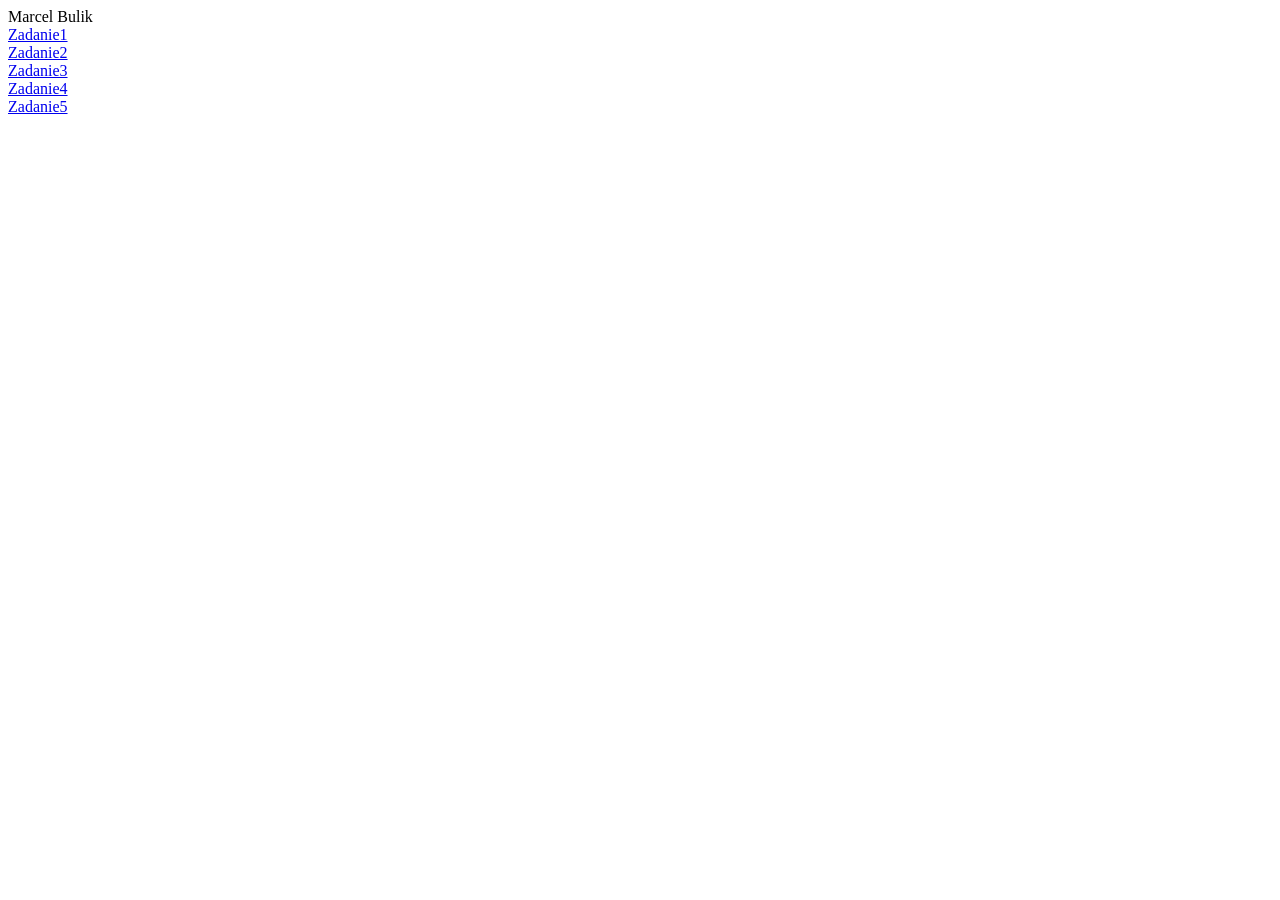
<file: index.html>
<!doctype html>
<html>
<head>
<meta charset="utf-8">
<meta name="description" content="Tu wpisz opis zawartości strony">
<title></title>
</head>
<body>
Marcel Bulik<br>
<a href="https://marcelbulik.github.io/zad1">Zadanie1</a><br>
<a href="https://marcelbulik.github.io/zad2">Zadanie2</a><br>
<a href="https://marcelbulik.github.io/zadanie3/zadanie3">Zadanie3</a><br>
<a href="https://marcelbulik.github.io/zad4/otwarcie.html">Zadanie4</a><br>
<a href="https://marcelbulik.github.io/zad5/zadaniee.html">Zadanie5</a><br>
</body>
</html>
</file>
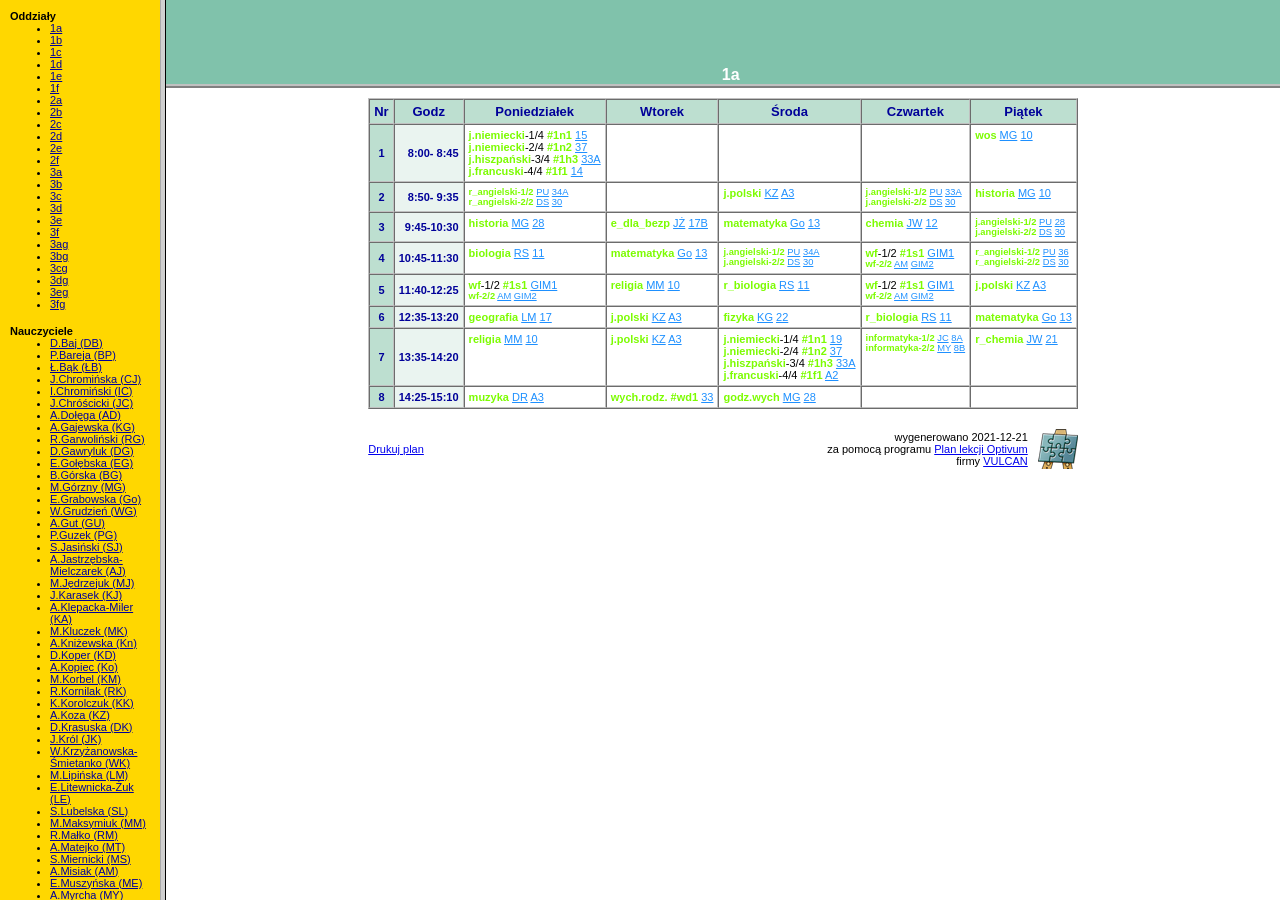
<file: zad5/index.html>
<html><head>
<meta http-equiv="Content-Type" content="text/html; charset=utf-8">
<meta http-equiv="Content-Language" content="pl">
<meta name="description" content=". Plan lekcji utworzony za pomocą programu Plan lekcji Optivum firmy VULCAN">
<title>. Plan lekcji</title>
</head>
<frameset cols="160,*">
<frame name="list" target="plan" src="lista.html" marginwidth="0" marginheight="0" scrolling="auto">
<frame name="plan" src="plany/o1.html" marginwidth="0" marginheight="0" scrolling="auto">
<noframes>
<body>
<p>Ta strona używa ramek, których Twoja przeglądarka nie obsługuje!
 Możesz skorzystać ze <a href="lista.html">strony nawigacyjnej</a>.</p>
</body>
</noframes>
</frameset>
</html>
</file>
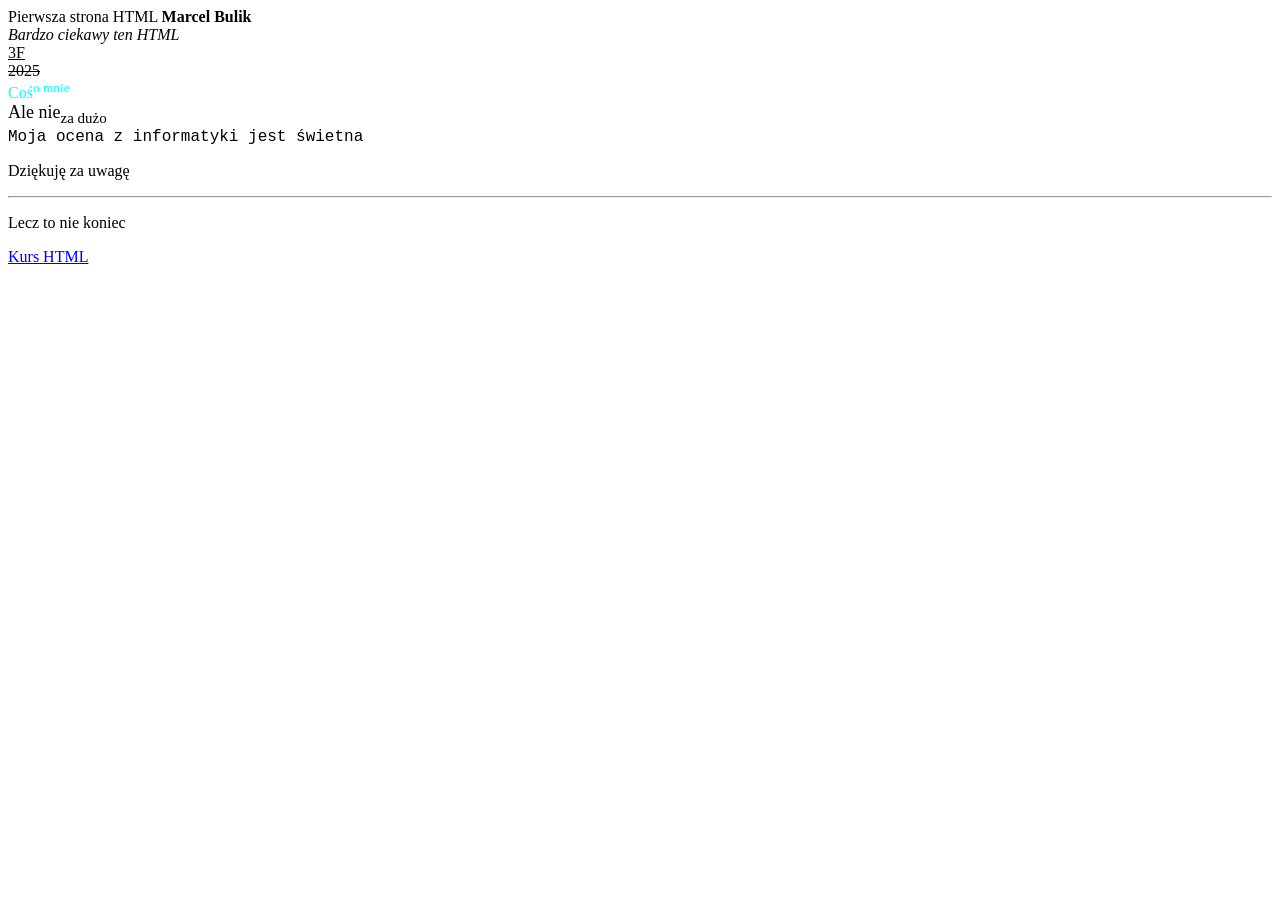
<file: zad1.html>
<!doctype html>
<html>
<head>
<meta charset="utf-8">
<meta name="description" content="Tu wpisz opis zawartości strony">
<title>Marcel Bulik</title>
</head>
<body>
 
Pierwsza strona HTML
<b>Marcel Bulik</b><br>
<i>Bardzo ciekawy ten HTML</i><br>
<u>3F</u><br>
<s>2025</s><br>
 
<span style="color: aqua">Coś<sup>o mnie</sup><br></span>
<span style="font-size: large">Ale nie<sub>za dużo</sub></span><br>
<span style="font-family: 'Courier New', monospace">Moja ocena z informatyki jest świetna</span>
<p>Dziękuję za uwagę</p>
<hr>
<p>Lecz to nie koniec</p>
<a href="https://www.kurshtml.edu.pl/html/odsylacz_do_podstrony,zielony.html">Kurs HTML</a>
</body>
</html>
</file>
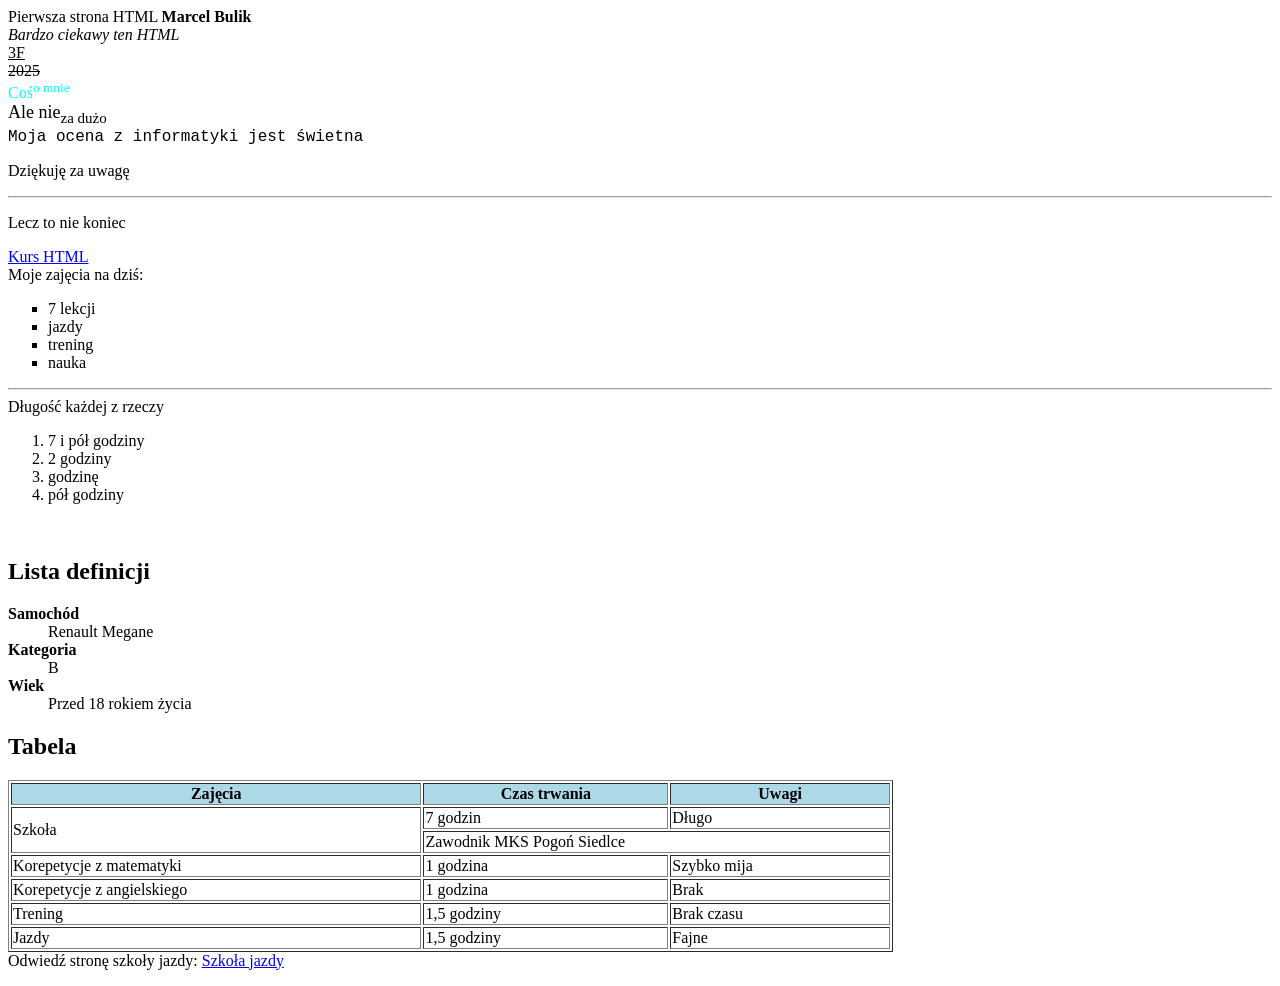
<file: zad2.html>
<!doctype html>
<html>
<head>
<meta charset="utf-8">
<meta name="description" content="Tu wpisz opis zawartości strony">
<title>Marcel Bulik zad2</title>
</head>
<body>
 
Pierwsza strona HTML
<b>Marcel Bulik</b><br>
<i>Bardzo ciekawy ten HTML</i><br>
<u>3F</u><br>
<s>2025</s><br>
 
<span style="color: aqua">Coś<sup>o mnie</sup><br></span>
<span style="font-size: large">Ale nie<sub>za dużo</sub></span><br>
<span style="font-family: 'Courier New', monospace">Moja ocena z informatyki jest świetna</span>
<p>Dziękuję za uwagę</p>
<hr>
<p>Lecz to nie koniec</p>
<a href="https://www.kurshtml.edu.pl/html/odsylacz_do_podstrony,zielony.html">Kurs HTML</a><br>
Moje zajęcia na dziś:
<ul type="square">
<li>7 lekcji
<li>jazdy
<li>trening
<li>nauka
</ul>
<hr>
Długość każdej z rzeczy
<ol type="1">
<li>7 i pół godziny
<li>2 godziny
<li> godzinę
<li> pół godziny
</ol><br>
<h2>Lista definicji</h2>
<dl>
    <dt><b>Samochód</b></dt>
    <dd>Renault Megane</dd>
    <dt><b>Kategoria</b></dt>
    <dd>B</dd>
    <dt><b>Wiek</b></dt>
    <dd>Przed 18 rokiem życia</dd>
	<h2>Tabela</h2>
	
	
<table border="1" width="70%">
    <tr bgcolor="lightblue">
        <th>Zajęcia</th>
        <th>Czas trwania</th>
        <th>Uwagi</th>
    </tr>
    <tr>
        <td rowspan="2">Szkoła</td>
        <td>7 godzin</td>
        <td>Długo</td>
    </tr>
    <tr>
        <td colspan="2">Zawodnik MKS Pogoń Siedlce</td>
    </tr>
    <tr>
        <td>Korepetycje z matematyki</td>
        <td>1 godzina</td>
        <td>Szybko mija</td>
    </tr>
    <tr>
        <td>Korepetycje z angielskiego</td>
        <td>1 godzina</td>
        <td>Brak</td>
    </tr>
    <tr>
        <td>Trening</td>
        <td>1,5 godziny</td>
        <td>Brak czasu</td>
    </tr>
	<tr>
        <td>Jazdy</td>
        <td>1,5 godziny</td>
        <td>Fajne</td>
    </tr>
</table>
    
	Odwiedź stronę szkoły jazdy: 
    <a href="https://www.akademiajazdy.siedlce.pl/" target="_blank">Szkoła jazdy</a>
</body>
</html>
</file>
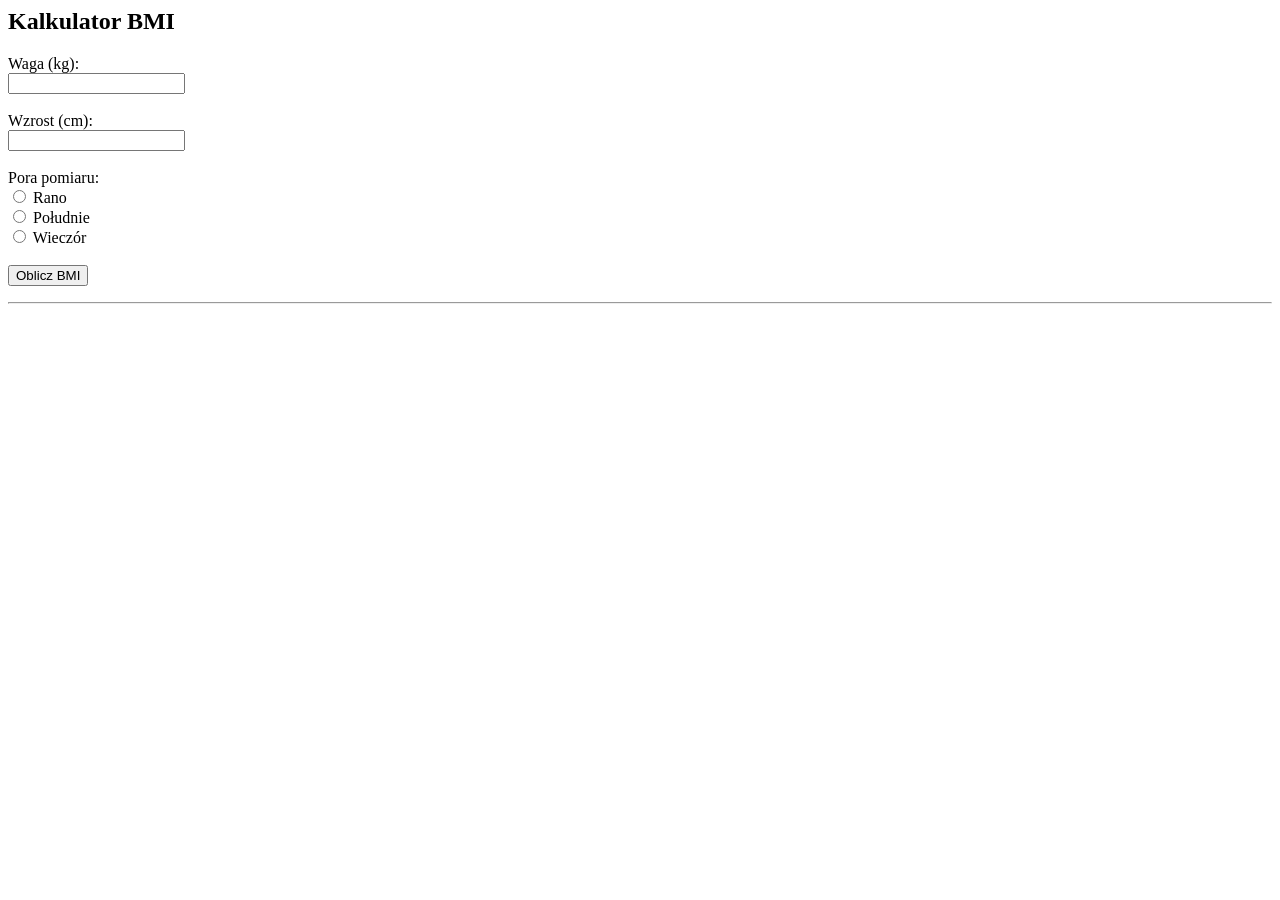
<file: zad4/bmi.html>
<html lang="pl">
<head>
    <meta charset="UTF-8">
    <title>Kalkulator BMI</title>
</head>
<body>

<h2>Kalkulator BMI</h2>

<form>
    Waga (kg):<br>
    <input type="number" id="waga"><br><br>

    Wzrost (cm):<br>
    <input type="number" id="wzrost"><br><br>

    Pora pomiaru:<br>
    <input type="radio" name="pora_pomiaru" value="rano"> Rano<br>
    <input type="radio" name="pora_pomiaru" value="poludnie"> Południe<br>
    <input type="radio" name="pora_pomiaru" value="wieczor"> Wieczór<br><br>

    <input type="button" value="Oblicz BMI" onclick="obliczBMI()">
</form>

<p id="wynik"></p>

<script>
function obliczBMI() {
    var waga = parseFloat(document.getElementById("waga").value);
    var wzrost = parseFloat(document.getElementById("wzrost").value);

    // Walidacja danych
    if (isNaN(waga) || isNaN(wzrost)) {
        document.getElementById("wynik").innerHTML = "Uzupełnij wszystkie pola.";
        return;
    }

    if (waga <= 0 || waga >= 200) {
        document.getElementById("wynik").innerHTML = "Waga musi być z zakresu 0–200 kg.";
        return;
    }

    if (wzrost <= 100 || wzrost >= 250) {
        document.getElementById("wynik").innerHTML = "Wzrost musi być z zakresu 100–250 cm.";
        return;
    }

    // zamiana cm na metry
    wzrost = wzrost / 100;

    var bmi = waga / (wzrost * wzrost);
    var opis = "";

    if (bmi < 18.5) {
        opis = "Niedowaga";
    } else if (bmi < 25) {
        opis = "Waga prawidłowa";
    } else if (bmi < 30) {
        opis = "Nadwaga";
    } else {
        opis = "Otyłość";
    }

    document.getElementById("wynik").innerHTML =
        "Twoje BMI: " + bmi.toFixed(2) + "<br>" +
        "Klasyfikacja: " + opis;
}
</script>

</body>
</html>


<hr>
</file>
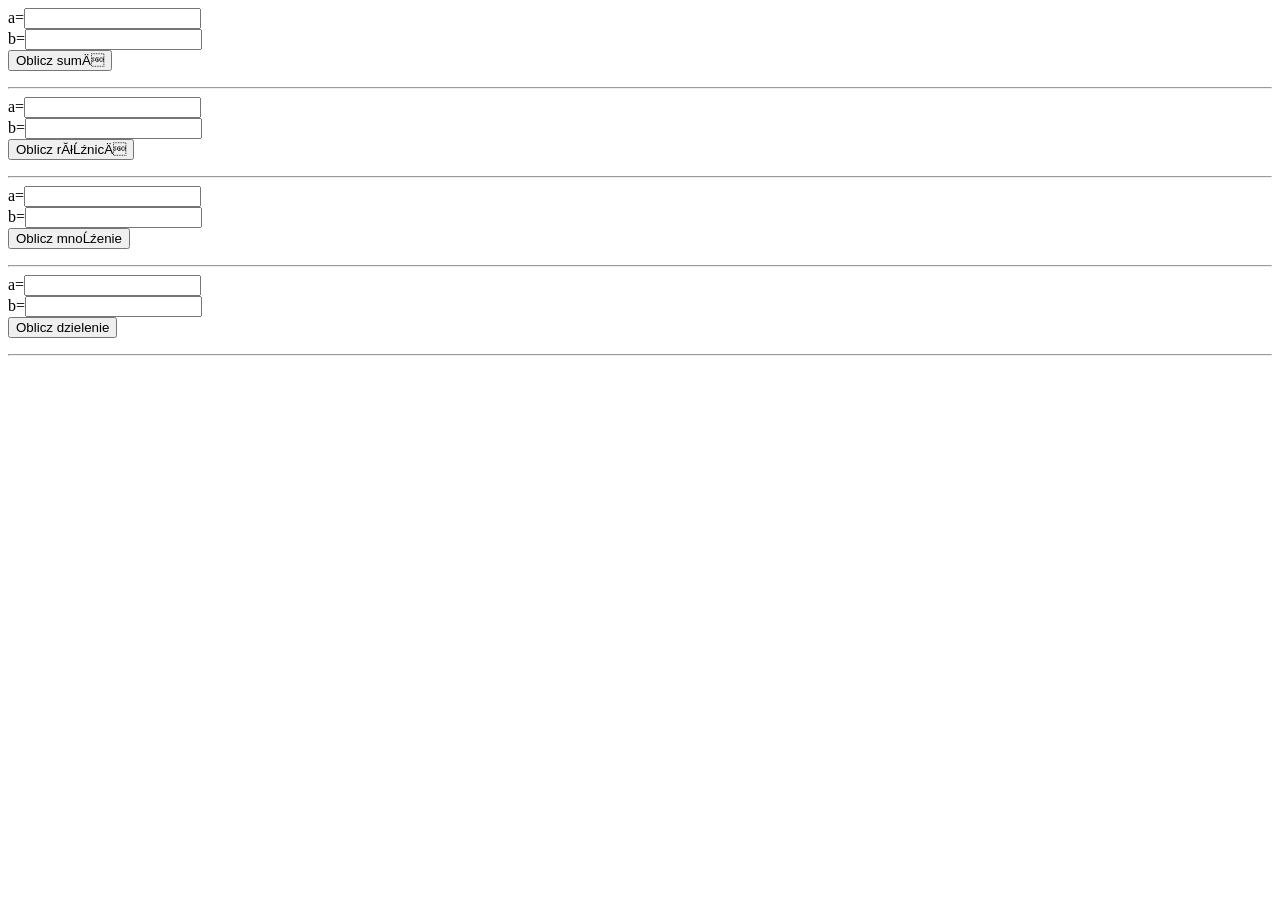
<file: zad4/kalkulator.html>
<html>
<head>
  <meta http-equiv="Content-type" content="text/html; charset=ISO-8859-2" />  
  <title>[ Tytul dokumentu ]</title>
</head>
<body>
<script language="JavaScript">

function dodawanie() {
/* Odwołanie do formularza i jego elementów przez nazwę*/
var skl1=parseFloat(document.Form.a.value);
var skl2=parseFloat(document.Form.b.value);
var wynik = skl1+skl2;
alert(wynik);
}
</script>

<form name="Form">
a=<input type="Text" name="a"><br>
b=<input type="Text" name="b"><br>
<input type="Button" value="Oblicz sumę" onclick="dodawanie()">
</form>
<hr>

<script language="JavaScript">
function odejmowanie() {
/* Odwołanie do formularza i jego elementów przez indeks
Formularz o nazwie jakas_wymyslona_nazwa1 jest drugim formularzem w dokumencie więc ma indeks równy 1
Pole tekstowe o nazwie jakas_wymyslona_nazwa2 jest pierwszym elementem formularza więc ma indeks równy 0
*/
var skl1=parseFloat(document.forms[1].elements[0].value);
var skl2=parseFloat(document.forms[1].elements[1].value);
var wynik = skl1-skl2;
alert(wynik);
}
</script>
<form name="jakas_wymyslona_nazwa1">
a=<input type="Text" name="jakas_wymyslona_nazwa2"><br>
b=<input type="Text" name="jakas_wymyslona_nazwa3"><br>
<input type="Button" value="Oblicz różnicę" onclick="odejmowanie()">
</form>
<hr>

<script language="JavaScript">

function mnozenie() {
/* Odwołanie do formularza i jego elementów przez nazwę*/
var skl1=parseFloat(document.mnozenie1.a.value);
var skl2=parseFloat(document.mnozenie1.b.value);
var wynik = skl1*skl2;
alert(wynik);
}
</script>

<form name="mnozenie1">
a=<input type="Text" name="a"><br>
b=<input type="Text" name="b"><br>
<input type="Button" value="Oblicz mnożenie" onclick="mnozenie()">
</form>
<hr>

<script language="JavaScript">

function dzielenie() {
/* Odwołanie do formularza i jego elementów przez nazwę*/
var skl1=parseFloat(document.stas.a.value);
var skl2=parseFloat(document.stas.b.value);
var wynik = skl1/skl2;
alert(wynik);
}
</script>

<form name="stas">
a=<input type="Text" name="a"><br>
b=<input type="Text" name="b"><br>
<input type="Button" value="Oblicz dzielenie" onclick="dzielenie()">
</form>
<hr>
</file>
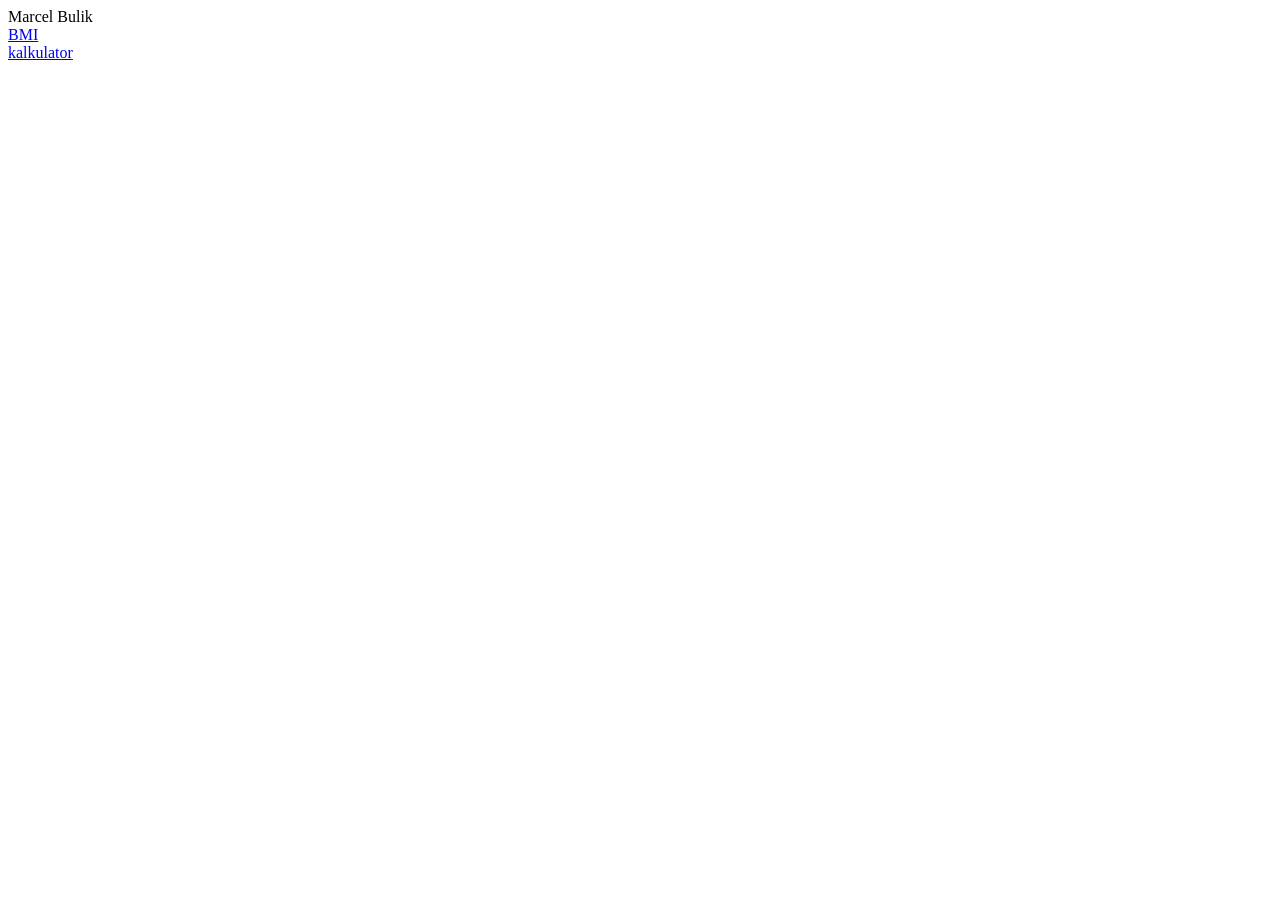
<file: zad4/otwarcie.html>
<!doctype html>
<html>
<head>
<meta charset="utf-8">
<meta name="description" content="Tu wpisz opis zawartości strony">
<title></title>
</head>
<body>
Marcel Bulik<br>
<a href="https://marcelbulik.github.io/zad4/bmi.html">BMI</a><br>
<a href="https://marcelbulik.github.io/zad4/kalkulator.html">kalkulator</a><br>


</body>
</html>
</file>
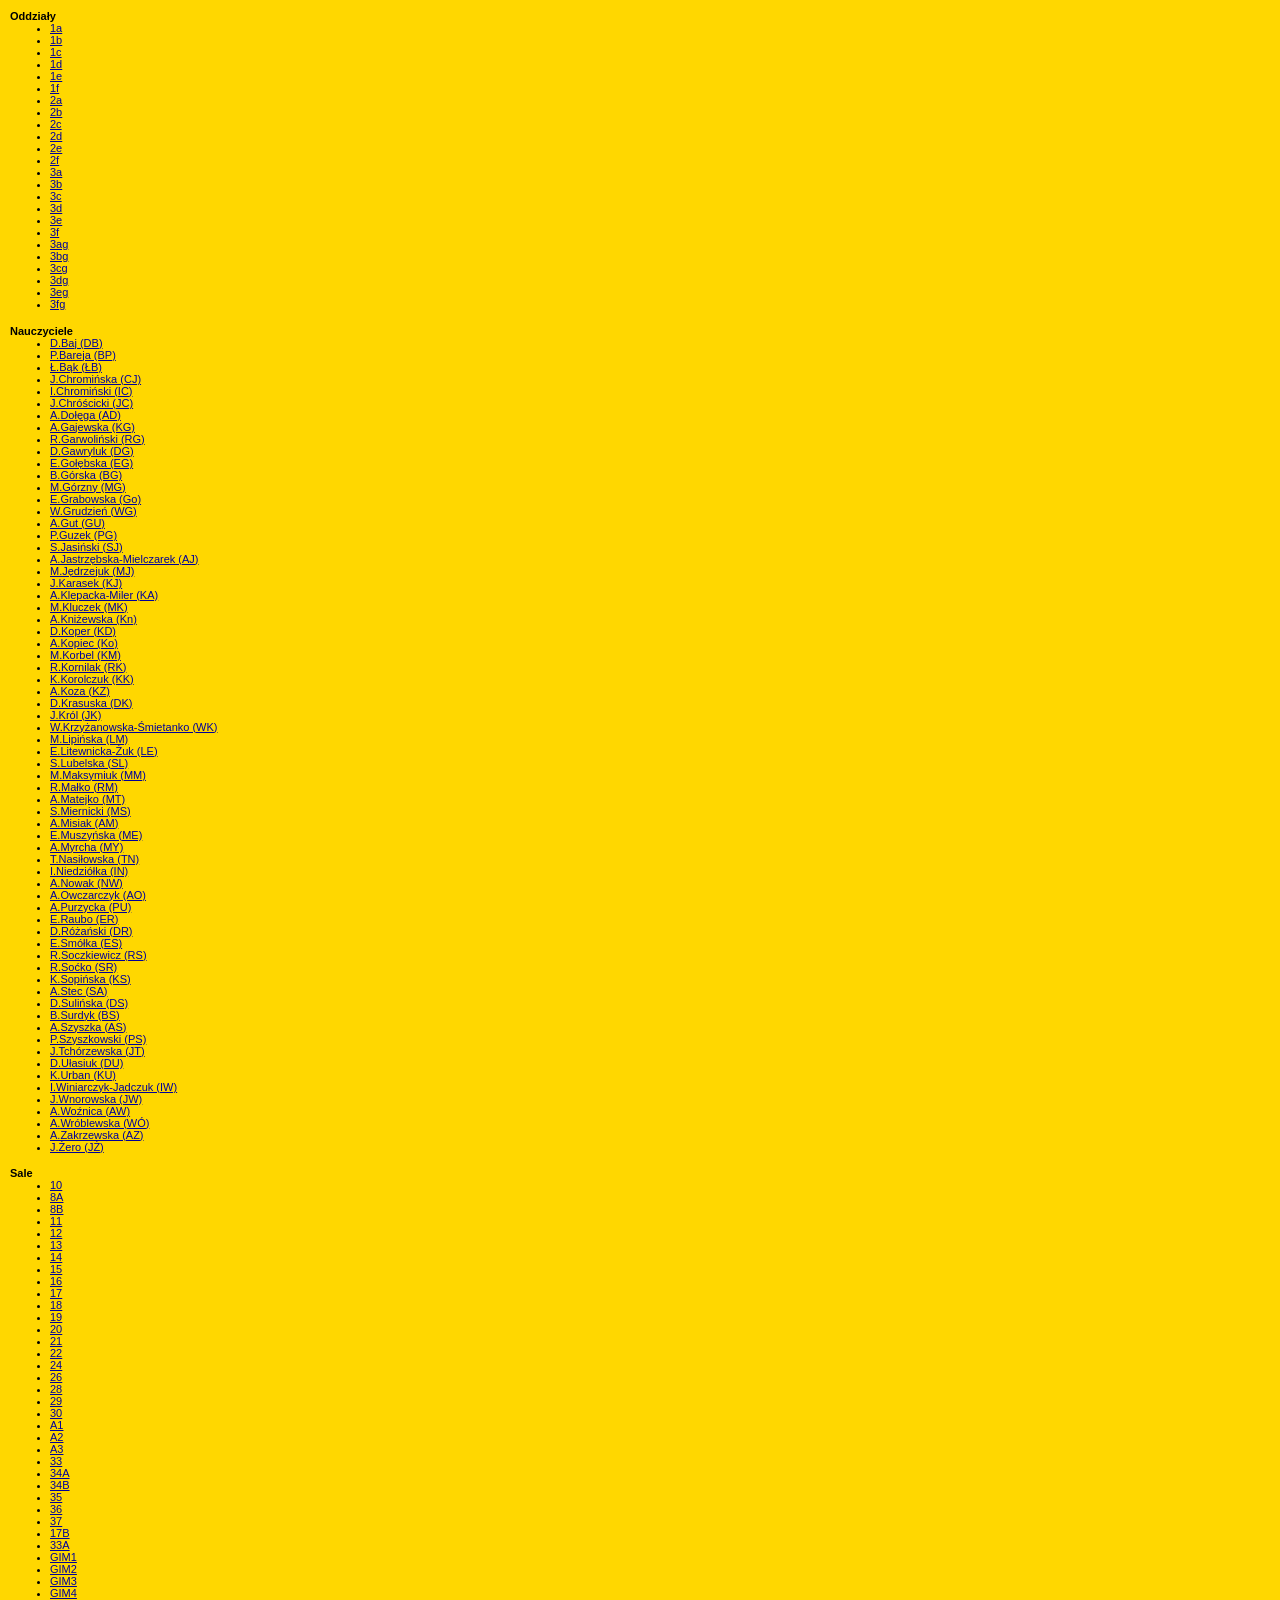
<file: zad5/lista.html>
<html><head>
<meta http-equiv="Content-Type" content="text/html; charset=utf-8">
<meta http-equiv="Content-Language" content="pl">
<meta name="description" content=". Lista oddziałów, nauczycieli i sal utworzona za pomoc± programu Plan lekcji Optivum firmy VULCAN">
<title>Lista oddziałów, nauczycieli i sal</title>
<link rel="stylesheet" href="css/lista.css" type="text/css">
<script language="JavaScript1.2" type="text/javascript" src="scripts/plan.js"></script>
</head>
<body>
<h4>Oddziały</h4>
<ul>
<li><a href="plany/o1.html" target="plan">1a</a></li>
<li><a href="plany/o2.html" target="plan">1b</a></li>
<li><a href="plany/o3.html" target="plan">1c</a></li>
<li><a href="plany/o4.html" target="plan">1d</a></li>
<li><a href="plany/o5.html" target="plan">1e</a></li>
<li><a href="plany/o6.html" target="plan">1f</a></li>
<li><a href="plany/o7.html" target="plan">2a</a></li>
<li><a href="plany/o8.html" target="plan">2b</a></li>
<li><a href="plany/o9.html" target="plan">2c</a></li>
<li><a href="plany/o10.html" target="plan">2d</a></li>
<li><a href="plany/o11.html" target="plan">2e</a></li>
<li><a href="plany/o12.html" target="plan">2f</a></li>
<li><a href="plany/o13.html" target="plan">3a</a></li>
<li><a href="plany/o14.html" target="plan">3b</a></li>
<li><a href="plany/o15.html" target="plan">3c</a></li>
<li><a href="plany/o16.html" target="plan">3d</a></li>
<li><a href="plany/o17.html" target="plan">3e</a></li>
<li><a href="plany/o18.html" target="plan">3f</a></li>
<li><a href="plany/o19.html" target="plan">3ag</a></li>
<li><a href="plany/o20.html" target="plan">3bg</a></li>
<li><a href="plany/o21.html" target="plan">3cg</a></li>
<li><a href="plany/o22.html" target="plan">3dg</a></li>
<li><a href="plany/o23.html" target="plan">3eg</a></li>
<li><a href="plany/o24.html" target="plan">3fg</a></li>
</ul>
<h4>Nauczyciele</h4>
<ul>
<li><a href="plany/n47.html" target="plan">D.Baj (DB)</a></li>
<li><a href="plany/n28.html" target="plan">P.Bareja (BP)</a></li>
<li><a href="plany/n54.html" target="plan">Ł.Bąk (ŁB)</a></li>
<li><a href="plany/n50.html" target="plan">J.Chromińska (CJ)</a></li>
<li><a href="plany/n2.html" target="plan">I.Chromiński (IC)</a></li>
<li><a href="plany/n51.html" target="plan">J.Chróścicki (JC)</a></li>
<li><a href="plany/n21.html" target="plan">A.Dołęga (AD)</a></li>
<li><a href="plany/n44.html" target="plan">A.Gajewska (KG)</a></li>
<li><a href="plany/n24.html" target="plan">R.Garwoliński (RG)</a></li>
<li><a href="plany/n30.html" target="plan">D.Gawryluk (DG)</a></li>
<li><a href="plany/n60.html" target="plan">E.Gołębska (EG)</a></li>
<li><a href="plany/n34.html" target="plan">B.Górska (BG)</a></li>
<li><a href="plany/n25.html" target="plan">M.Górzny (MG)</a></li>
<li><a href="plany/n37.html" target="plan">E.Grabowska (Go)</a></li>
<li><a href="plany/n48.html" target="plan">W.Grudzień (WG)</a></li>
<li><a href="plany/n9.html" target="plan">A.Gut (GU)</a></li>
<li><a href="plany/n61.html" target="plan">P.Guzek (PG)</a></li>
<li><a href="plany/n26.html" target="plan">S.Jasiński (SJ)</a></li>
<li><a href="plany/n62.html" target="plan">A.Jastrzębska-Mielczarek (AJ)</a></li>
<li><a href="plany/n22.html" target="plan">M.Jędrzejuk (MJ)</a></li>
<li><a href="plany/n3.html" target="plan">J.Karasek (KJ)</a></li>
<li><a href="plany/n10.html" target="plan">A.Klepacka-Miler (KA)</a></li>
<li><a href="plany/n63.html" target="plan">M.Kluczek (MK)</a></li>
<li><a href="plany/n5.html" target="plan">A.Kniżewska (Kn)</a></li>
<li><a href="plany/n18.html" target="plan">D.Koper (KD)</a></li>
<li><a href="plany/n1.html" target="plan">A.Kopiec (Ko)</a></li>
<li><a href="plany/n70.html" target="plan">M.Korbel (KM)</a></li>
<li><a href="plany/n55.html" target="plan">R.Kornilak (RK)</a></li>
<li><a href="plany/n56.html" target="plan">K.Korolczuk (KK)</a></li>
<li><a href="plany/n4.html" target="plan">A.Koza (KZ)</a></li>
<li><a href="plany/n13.html" target="plan">D.Krasuska (DK)</a></li>
<li><a href="plany/n11.html" target="plan">J.Król  (JK)</a></li>
<li><a href="plany/n12.html" target="plan">W.Krzyżanowska-Śmietanko (WK)</a></li>
<li><a href="plany/n29.html" target="plan">M.Lipińska (LM)</a></li>
<li><a href="plany/n6.html" target="plan">E.Litewnicka-Żuk (LE)</a></li>
<li><a href="plany/n38.html" target="plan">S.Lubelska (SL)</a></li>
<li><a href="plany/n57.html" target="plan">M.Maksymiuk (MM)</a></li>
<li><a href="plany/n58.html" target="plan">R.Małko (RM)</a></li>
<li><a href="plany/n7.html" target="plan">A.Matejko (MT)</a></li>
<li><a href="plany/n45.html" target="plan">S.Miernicki (MS)</a></li>
<li><a href="plany/n64.html" target="plan">A.Misiak (AM)</a></li>
<li><a href="plany/n19.html" target="plan">E.Muszyńska (ME)</a></li>
<li><a href="plany/n49.html" target="plan">A.Myrcha (MY)</a></li>
<li><a href="plany/n39.html" target="plan">T.Nasiłowska (TN)</a></li>
<li><a href="plany/n53.html" target="plan">I.Niedziółka (IN)</a></li>
<li><a href="plany/n52.html" target="plan">A.Nowak (NW)</a></li>
<li><a href="plany/n40.html" target="plan">A.Owczarczyk (AO)</a></li>
<li><a href="plany/n14.html" target="plan">A.Purzycka (PU)</a></li>
<li><a href="plany/n66.html" target="plan">E.Raubo (ER)</a></li>
<li><a href="plany/n67.html" target="plan">D.Różański (DR)</a></li>
<li><a href="plany/n35.html" target="plan">E.Smółka (ES)</a></li>
<li><a href="plany/n31.html" target="plan">R.Soczkiewicz (RS)</a></li>
<li><a href="plany/n41.html" target="plan">R.Soćko (SR)</a></li>
<li><a href="plany/n15.html" target="plan">K.Sopińska (KS)</a></li>
<li><a href="plany/n42.html" target="plan">A.Stec (SA)</a></li>
<li><a href="plany/n16.html" target="plan">D.Sulińska (DS)</a></li>
<li><a href="plany/n32.html" target="plan">B.Surdyk  (BS)</a></li>
<li><a href="plany/n17.html" target="plan">A.Szyszka  (AS)</a></li>
<li><a href="plany/n65.html" target="plan">P.Szyszkowski (PS)</a></li>
<li><a href="plany/n20.html" target="plan">J.Tchórzewska (JT)</a></li>
<li><a href="plany/n8.html" target="plan">D.Ułasiuk  (DU)</a></li>
<li><a href="plany/n46.html" target="plan">K.Urban (KU)</a></li>
<li><a href="plany/n43.html" target="plan">I.Winiarczyk-Jadczuk (IW)</a></li>
<li><a href="plany/n36.html" target="plan">J.Wnorowska (JW)</a></li>
<li><a href="plany/n27.html" target="plan">A.Woźnica (AW)</a></li>
<li><a href="plany/n33.html" target="plan">A.Wróblewska (WÓ)</a></li>
<li><a href="plany/n23.html" target="plan">A.Zakrzewska (AZ)</a></li>
<li><a href="plany/n59.html" target="plan">J.Żero (JŻ)</a></li>
</ul>
<h4>Sale</h4>
<ul>
<li><a href="plany/s1.html" target="plan">10</a></li>
<li><a href="plany/s2.html" target="plan">8A</a></li>
<li><a href="plany/s3.html" target="plan">8B</a></li>
<li><a href="plany/s4.html" target="plan">11</a></li>
<li><a href="plany/s5.html" target="plan">12</a></li>
<li><a href="plany/s6.html" target="plan">13</a></li>
<li><a href="plany/s7.html" target="plan">14</a></li>
<li><a href="plany/s8.html" target="plan">15</a></li>
<li><a href="plany/s9.html" target="plan">16</a></li>
<li><a href="plany/s10.html" target="plan">17</a></li>
<li><a href="plany/s11.html" target="plan">18</a></li>
<li><a href="plany/s12.html" target="plan">19</a></li>
<li><a href="plany/s13.html" target="plan">20</a></li>
<li><a href="plany/s14.html" target="plan">21</a></li>
<li><a href="plany/s15.html" target="plan">22</a></li>
<li><a href="plany/s16.html" target="plan">24</a></li>
<li><a href="plany/s17.html" target="plan">26</a></li>
<li><a href="plany/s18.html" target="plan">28</a></li>
<li><a href="plany/s19.html" target="plan">29</a></li>
<li><a href="plany/s20.html" target="plan">30</a></li>
<li><a href="plany/s21.html" target="plan">A1</a></li>
<li><a href="plany/s22.html" target="plan">A2</a></li>
<li><a href="plany/s23.html" target="plan">A3</a></li>
<li><a href="plany/s24.html" target="plan">33</a></li>
<li><a href="plany/s25.html" target="plan">34A</a></li>
<li><a href="plany/s26.html" target="plan">34B</a></li>
<li><a href="plany/s27.html" target="plan">35</a></li>
<li><a href="plany/s28.html" target="plan">36</a></li>
<li><a href="plany/s29.html" target="plan">37</a></li>
<li><a href="plany/s30.html" target="plan">17B</a></li>
<li><a href="plany/s31.html" target="plan">33A</a></li>
<li><a href="plany/s32.html" target="plan">GIM1</a></li>
<li><a href="plany/s33.html" target="plan">GIM2</a></li>
<li><a href="plany/s34.html" target="plan">GIM3</a></li>
<li><a href="plany/s35.html" target="plan">GIM4</a></li>
<li><a href="plany/s36.html" target="plan">GIM5</a></li>
</ul>
</body>
</html>
</file>
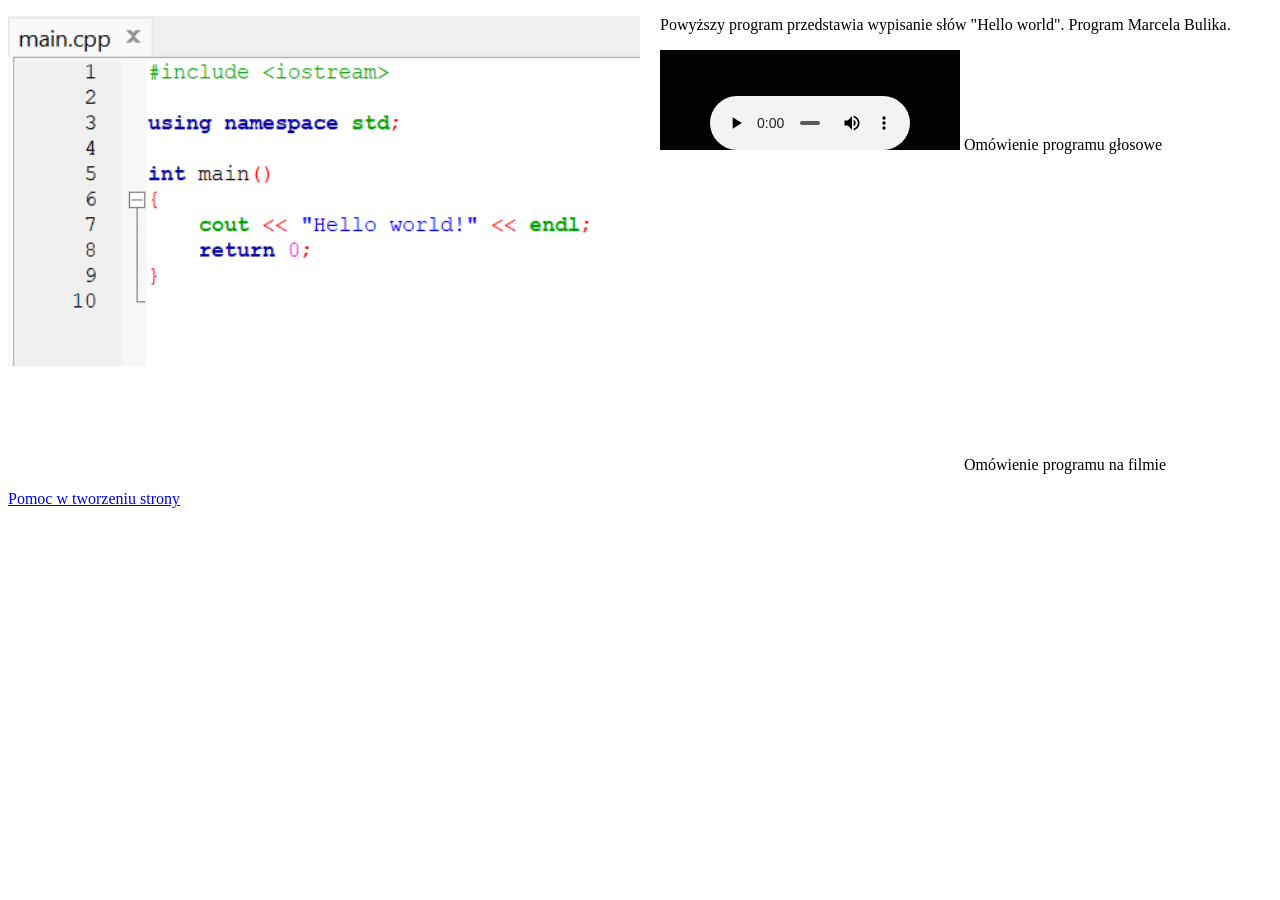
<file: zadanie3/zadanie3.html>
<!doctype html>
<html lang="pl">
<head>
<meta charset="utf-8">
<meta name="description" content="Prezentacja programu – zrzut ekranu i omówienie">
<title>Zadanie 3</title>

<style>
    img {
        width: 50%;          
        float: left;         
        margin: 0 20px 20px 0; 
    }
</style>
</head>

<body>


<img src="https://marcelbulik.github.io/zadanie3/program-zrzutekranu.png" alt="Zrzut ekranu programu">

<p>
Powyższy program przedstawia wypisanie słów "Hello world". Program Marcela Bulika.
</p>

<p>
<embed src="https://marcelbulik.github.io/zadanie3/program-omowienie.mp3"="400" height="100">
 Omówienie programu głosowe
</a>
</p>

<p>
<embed src="https://marcelbulik.github.io/zadanie3/film%20o%20programie.mp4"="2000" height="300">
 Omówienie programu na filmie
</a>
</p>
    
<p>
<a href="https://learn.microsoft.com/pl-pl/cpp/windows/walkthrough-creating-a-standard-cpp-program-cpp?view=msvc-170">Pomoc w tworzeniu strony</a><a href="https://marcelbulik.github.io/zadanie3/program-omowienie.aup3"><br>
</p>
</body>
</html>
</file>
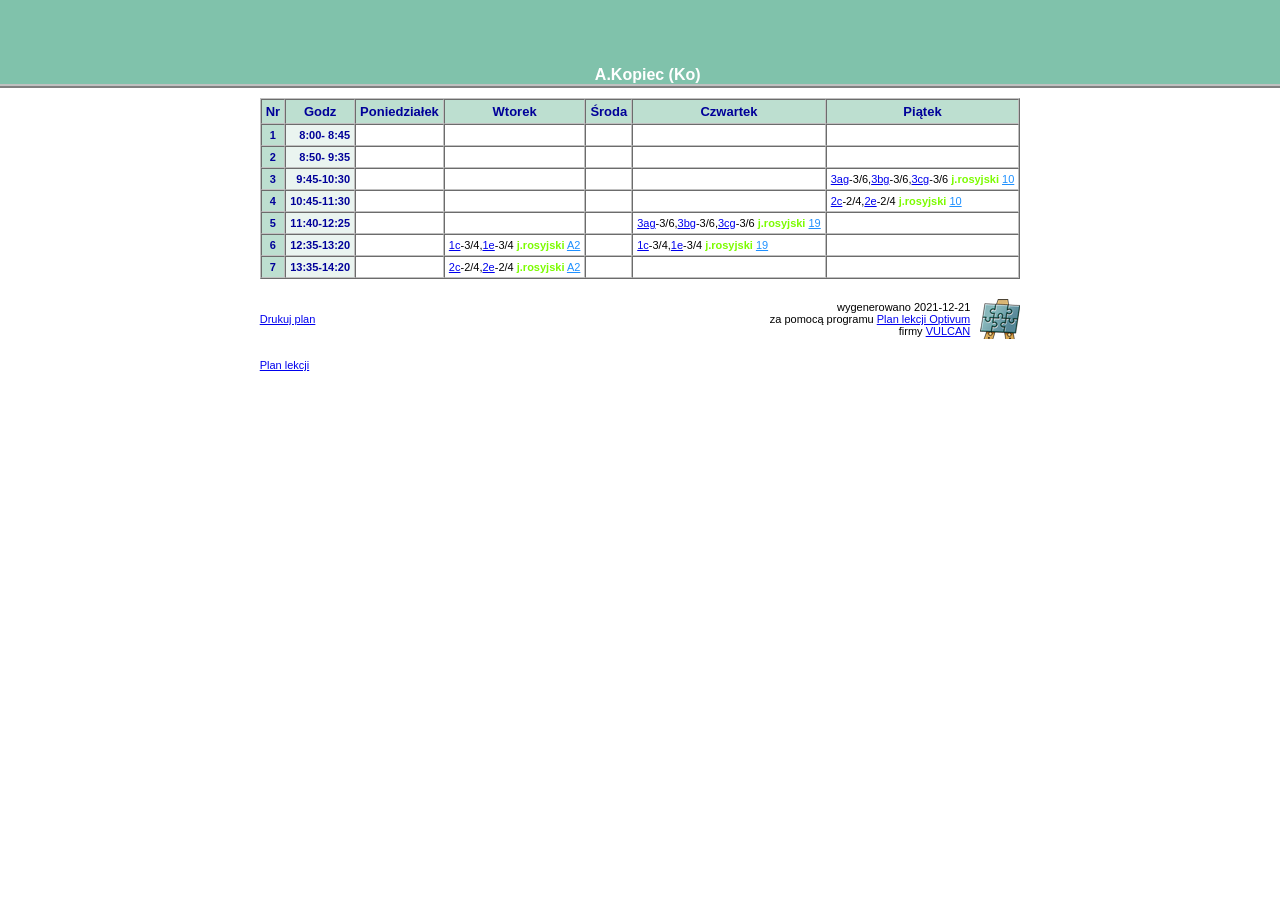
<file: zad5/plany/n1.html>
<html><head>
<meta http-equiv="Content-Type" content="text/html; charset=utf-8">
<meta http-equiv="Content-Language" content="pl">
<meta name="description" content="./n Plan lekcji nauczyciela A.Kopiec (Ko)/n utworzony za pomoc± programu Plan lekcji Optivum firmy VULCAN">
<title>Plan lekcji nauczyciela - A.Kopiec (Ko)</title>
<link rel="stylesheet" href="../css/plan.css" type="text/css">
<script language="JavaScript1.2" type="text/javascript" src="../scripts/plan.js"></script>
</head>
<body>
<table border="0" cellpadding="0" cellspacing="0" width="100%" class="tabtytul">
<tr>
<td class="tytul">
<img src="../images/pusty.gif" height="80" width="1">
<span class="tytulnapis">A.Kopiec (Ko)</span></td></tr></table>
<div align="center">
<table border="0" cellpadding="10" cellspacing="0">
<tr><td colspan="2">
<table border="1" cellspacing="0" cellpadding="4" class="tabela">
<tr>
<th>Nr</th>
<th>Godz</th>
<th>Poniedziałek</th>
<th>Wtorek</th>
<th>Środa</th>
<th>Czwartek</th>
<th>Piątek</th>
</tr>
<tr>
<td class="nr">1</td>
<td class="g"> 8:00- 8:45</td>
<td class="l">&nbsp;</td>
<td class="l">&nbsp;</td>
<td class="l">&nbsp;</td>
<td class="l">&nbsp;</td>
<td class="l">&nbsp;</td>
</tr>
<tr>
<td class="nr">2</td>
<td class="g"> 8:50- 9:35</td>
<td class="l">&nbsp;</td>
<td class="l">&nbsp;</td>
<td class="l">&nbsp;</td>
<td class="l">&nbsp;</td>
<td class="l">&nbsp;</td>
</tr>
<tr>
<td class="nr">3</td>
<td class="g"> 9:45-10:30</td>
<td class="l">&nbsp;</td>
<td class="l">&nbsp;</td>
<td class="l">&nbsp;</td>
<td class="l">&nbsp;</td>
<td class="l"><a href="o19.html" class="o">3ag</a>-3/6,<a href="o20.html" class="o">3bg</a>-3/6,<a href="o21.html" class="o">3cg</a>-3/6 <span class="p">j.rosyjski</span> <a href="s1.html" class="s">10</a><br></td>
</tr>
<tr>
<td class="nr">4</td>
<td class="g">10:45-11:30</td>
<td class="l">&nbsp;</td>
<td class="l">&nbsp;</td>
<td class="l">&nbsp;</td>
<td class="l">&nbsp;</td>
<td class="l"><a href="o9.html" class="o">2c</a>-2/4,<a href="o11.html" class="o">2e</a>-2/4 <span class="p">j.rosyjski</span> <a href="s1.html" class="s">10</a><br></td>
</tr>
<tr>
<td class="nr">5</td>
<td class="g">11:40-12:25</td>
<td class="l">&nbsp;</td>
<td class="l">&nbsp;</td>
<td class="l">&nbsp;</td>
<td class="l"><a href="o19.html" class="o">3ag</a>-3/6,<a href="o20.html" class="o">3bg</a>-3/6,<a href="o21.html" class="o">3cg</a>-3/6 <span class="p">j.rosyjski</span> <a href="s12.html" class="s">19</a><br></td>
<td class="l">&nbsp;</td>
</tr>
<tr>
<td class="nr">6</td>
<td class="g">12:35-13:20</td>
<td class="l">&nbsp;</td>
<td class="l"><a href="o3.html" class="o">1c</a>-3/4,<a href="o5.html" class="o">1e</a>-3/4 <span class="p">j.rosyjski</span> <a href="s22.html" class="s">A2</a><br></td>
<td class="l">&nbsp;</td>
<td class="l"><a href="o3.html" class="o">1c</a>-3/4,<a href="o5.html" class="o">1e</a>-3/4 <span class="p">j.rosyjski</span> <a href="s12.html" class="s">19</a><br></td>
<td class="l">&nbsp;</td>
</tr>
<tr>
<td class="nr">7</td>
<td class="g">13:35-14:20</td>
<td class="l">&nbsp;</td>
<td class="l"><a href="o9.html" class="o">2c</a>-2/4,<a href="o11.html" class="o">2e</a>-2/4 <span class="p">j.rosyjski</span> <a href="s22.html" class="s">A2</a><br></td>
<td class="l">&nbsp;</td>
<td class="l">&nbsp;</td>
<td class="l">&nbsp;</td>
</tr>
</table>
</td></tr>
<tr><td align="left"><a href="javascript:window.print()">Drukuj plan</a></td><td class="op" align="right">
<table border="0" cellpadding="0" cellspacing="0">
<tr><td align="right">
wygenerowano 2021-12-21<br>
za pomocą programu
<a href="http://www.vulcan.edu.pl/dla_szkol/optivum/plan_lekcji/Strony/wstep.aspx" target="_blank">Plan lekcji Optivum</a><br>
firmy <a href="http://www.vulcan.edu.pl/" target="_blank">VULCAN</a></td>
<td><img border="0" src="../images/plan_logo.gif" style="margin-left:10" alt="logo programu Plan lekcji Optivum" width="40" height="40"></td>
</tr></table>
<tr><td>
<script type="text/javascript" src="../scripts/powrot.js"></script>
</td></tr>
</td></tr></table></div>
</body>
</html>
</file>
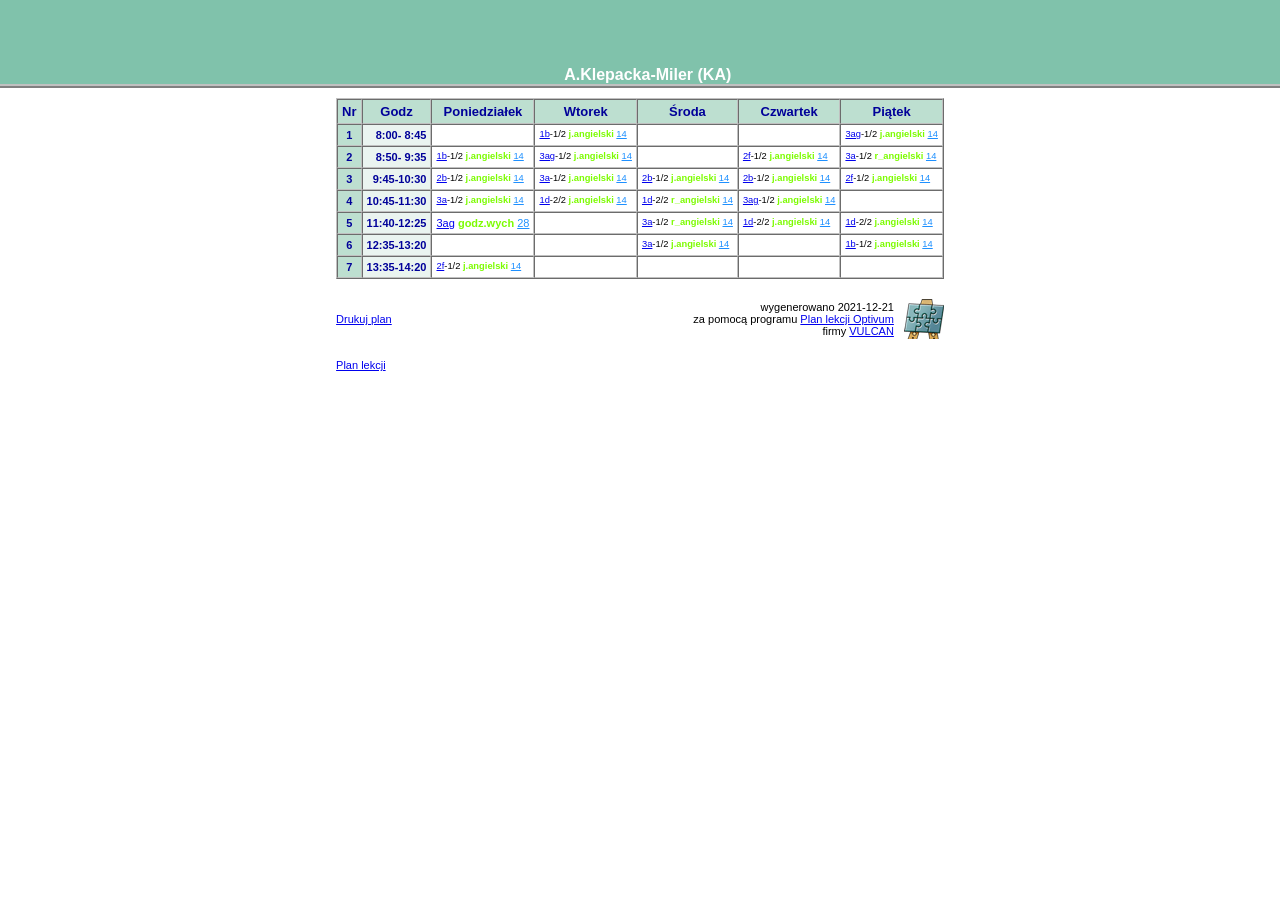
<file: zad5/plany/n10.html>
<html><head>
<meta http-equiv="Content-Type" content="text/html; charset=utf-8">
<meta http-equiv="Content-Language" content="pl">
<meta name="description" content="./n Plan lekcji nauczyciela A.Klepacka-Miler (KA)/n utworzony za pomoc± programu Plan lekcji Optivum firmy VULCAN">
<title>Plan lekcji nauczyciela - A.Klepacka-Miler (KA)</title>
<link rel="stylesheet" href="../css/plan.css" type="text/css">
<script language="JavaScript1.2" type="text/javascript" src="../scripts/plan.js"></script>
</head>
<body>
<table border="0" cellpadding="0" cellspacing="0" width="100%" class="tabtytul">
<tr>
<td class="tytul">
<img src="../images/pusty.gif" height="80" width="1">
<span class="tytulnapis">A.Klepacka-Miler (KA)</span></td></tr></table>
<div align="center">
<table border="0" cellpadding="10" cellspacing="0">
<tr><td colspan="2">
<table border="1" cellspacing="0" cellpadding="4" class="tabela">
<tr>
<th>Nr</th>
<th>Godz</th>
<th>Poniedziałek</th>
<th>Wtorek</th>
<th>Środa</th>
<th>Czwartek</th>
<th>Piątek</th>
</tr>
<tr>
<td class="nr">1</td>
<td class="g"> 8:00- 8:45</td>
<td class="l">&nbsp;</td>
<td class="l"><span style="font-size:85%"><a href="o2.html" class="o">1b</a>-1/2 <span class="p">j.angielski</span> <a href="s7.html" class="s">14</a><br></span></td>
<td class="l">&nbsp;</td>
<td class="l">&nbsp;</td>
<td class="l"><span style="font-size:85%"><a href="o19.html" class="o">3ag</a>-1/2 <span class="p">j.angielski</span> <a href="s7.html" class="s">14</a><br></span></td>
</tr>
<tr>
<td class="nr">2</td>
<td class="g"> 8:50- 9:35</td>
<td class="l"><span style="font-size:85%"><a href="o2.html" class="o">1b</a>-1/2 <span class="p">j.angielski</span> <a href="s7.html" class="s">14</a><br></span></td>
<td class="l"><span style="font-size:85%"><a href="o19.html" class="o">3ag</a>-1/2 <span class="p">j.angielski</span> <a href="s7.html" class="s">14</a><br></span></td>
<td class="l">&nbsp;</td>
<td class="l"><span style="font-size:85%"><a href="o12.html" class="o">2f</a>-1/2 <span class="p">j.angielski</span> <a href="s7.html" class="s">14</a><br></span></td>
<td class="l"><span style="font-size:85%"><a href="o13.html" class="o">3a</a>-1/2 <span class="p">r_angielski</span> <a href="s7.html" class="s">14</a><br></span></td>
</tr>
<tr>
<td class="nr">3</td>
<td class="g"> 9:45-10:30</td>
<td class="l"><span style="font-size:85%"><a href="o8.html" class="o">2b</a>-1/2 <span class="p">j.angielski</span> <a href="s7.html" class="s">14</a><br></span></td>
<td class="l"><span style="font-size:85%"><a href="o13.html" class="o">3a</a>-1/2 <span class="p">j.angielski</span> <a href="s7.html" class="s">14</a><br></span></td>
<td class="l"><span style="font-size:85%"><a href="o8.html" class="o">2b</a>-1/2 <span class="p">j.angielski</span> <a href="s7.html" class="s">14</a><br></span></td>
<td class="l"><span style="font-size:85%"><a href="o8.html" class="o">2b</a>-1/2 <span class="p">j.angielski</span> <a href="s7.html" class="s">14</a><br></span></td>
<td class="l"><span style="font-size:85%"><a href="o12.html" class="o">2f</a>-1/2 <span class="p">j.angielski</span> <a href="s7.html" class="s">14</a><br></span></td>
</tr>
<tr>
<td class="nr">4</td>
<td class="g">10:45-11:30</td>
<td class="l"><span style="font-size:85%"><a href="o13.html" class="o">3a</a>-1/2 <span class="p">j.angielski</span> <a href="s7.html" class="s">14</a><br></span></td>
<td class="l"><span style="font-size:85%"><a href="o4.html" class="o">1d</a>-2/2 <span class="p">j.angielski</span> <a href="s7.html" class="s">14</a><br></span></td>
<td class="l"><span style="font-size:85%"><a href="o4.html" class="o">1d</a>-2/2 <span class="p">r_angielski</span> <a href="s7.html" class="s">14</a><br></span></td>
<td class="l"><span style="font-size:85%"><a href="o19.html" class="o">3ag</a>-1/2 <span class="p">j.angielski</span> <a href="s7.html" class="s">14</a><br></span></td>
<td class="l">&nbsp;</td>
</tr>
<tr>
<td class="nr">5</td>
<td class="g">11:40-12:25</td>
<td class="l"><a href="o19.html" class="o">3ag</a> <span class="p">godz.wych</span> <a href="s18.html" class="s">28</a><br></td>
<td class="l">&nbsp;</td>
<td class="l"><span style="font-size:85%"><a href="o13.html" class="o">3a</a>-1/2 <span class="p">r_angielski</span> <a href="s7.html" class="s">14</a><br></span></td>
<td class="l"><span style="font-size:85%"><a href="o4.html" class="o">1d</a>-2/2 <span class="p">j.angielski</span> <a href="s7.html" class="s">14</a><br></span></td>
<td class="l"><span style="font-size:85%"><a href="o4.html" class="o">1d</a>-2/2 <span class="p">j.angielski</span> <a href="s7.html" class="s">14</a><br></span></td>
</tr>
<tr>
<td class="nr">6</td>
<td class="g">12:35-13:20</td>
<td class="l">&nbsp;</td>
<td class="l">&nbsp;</td>
<td class="l"><span style="font-size:85%"><a href="o13.html" class="o">3a</a>-1/2 <span class="p">j.angielski</span> <a href="s7.html" class="s">14</a><br></span></td>
<td class="l">&nbsp;</td>
<td class="l"><span style="font-size:85%"><a href="o2.html" class="o">1b</a>-1/2 <span class="p">j.angielski</span> <a href="s7.html" class="s">14</a><br></span></td>
</tr>
<tr>
<td class="nr">7</td>
<td class="g">13:35-14:20</td>
<td class="l"><span style="font-size:85%"><a href="o12.html" class="o">2f</a>-1/2 <span class="p">j.angielski</span> <a href="s7.html" class="s">14</a><br></span></td>
<td class="l">&nbsp;</td>
<td class="l">&nbsp;</td>
<td class="l">&nbsp;</td>
<td class="l">&nbsp;</td>
</tr>
</table>
</td></tr>
<tr><td align="left"><a href="javascript:window.print()">Drukuj plan</a></td><td class="op" align="right">
<table border="0" cellpadding="0" cellspacing="0">
<tr><td align="right">
wygenerowano 2021-12-21<br>
za pomocą programu
<a href="http://www.vulcan.edu.pl/dla_szkol/optivum/plan_lekcji/Strony/wstep.aspx" target="_blank">Plan lekcji Optivum</a><br>
firmy <a href="http://www.vulcan.edu.pl/" target="_blank">VULCAN</a></td>
<td><img border="0" src="../images/plan_logo.gif" style="margin-left:10" alt="logo programu Plan lekcji Optivum" width="40" height="40"></td>
</tr></table>
<tr><td>
<script type="text/javascript" src="../scripts/powrot.js"></script>
</td></tr>
</td></tr></table></div>
</body>
</html>
</file>
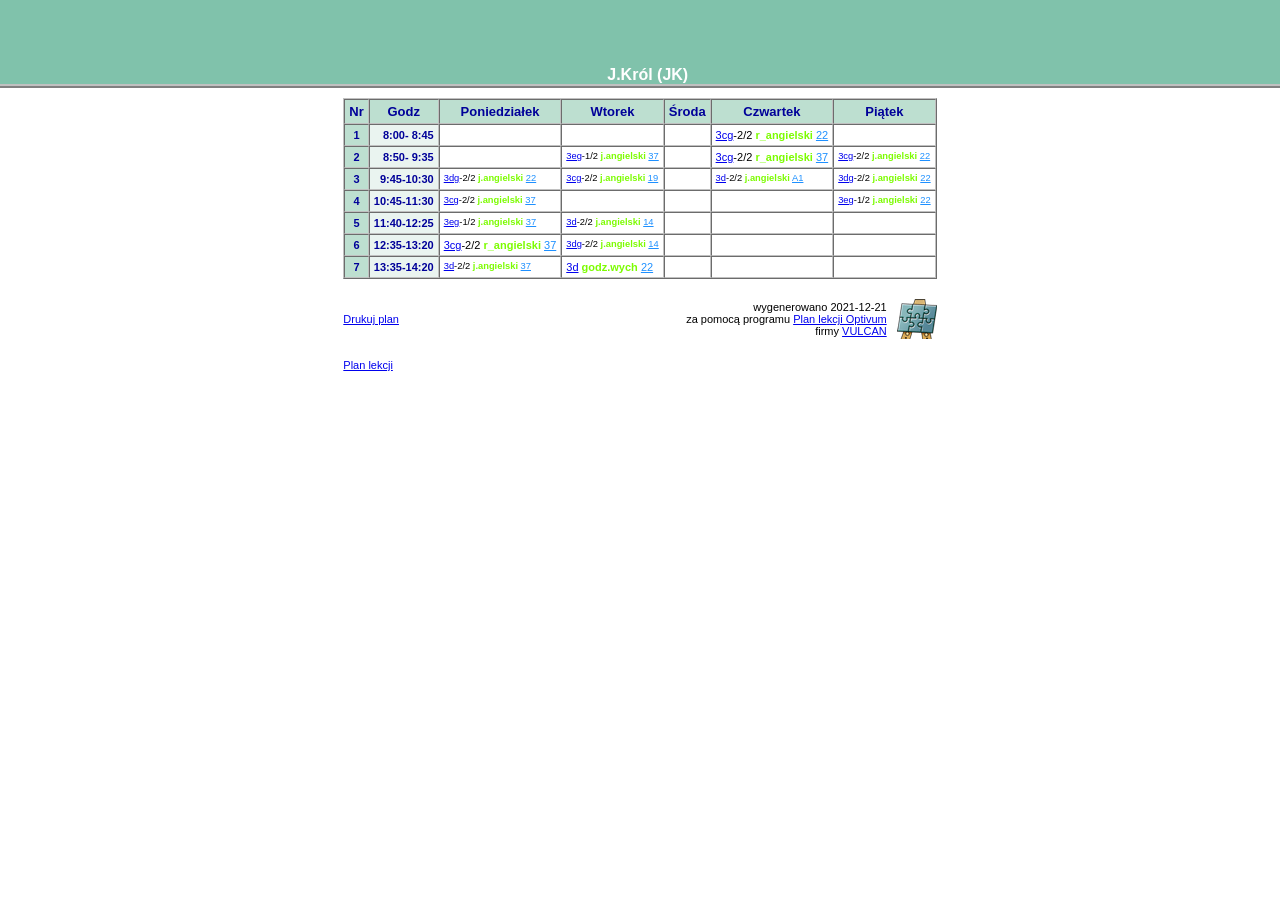
<file: zad5/plany/n11.html>
<html><head>
<meta http-equiv="Content-Type" content="text/html; charset=utf-8">
<meta http-equiv="Content-Language" content="pl">
<meta name="description" content="./n Plan lekcji nauczyciela J.Król  (JK)/n utworzony za pomoc± programu Plan lekcji Optivum firmy VULCAN">
<title>Plan lekcji nauczyciela - J.Król  (JK)</title>
<link rel="stylesheet" href="../css/plan.css" type="text/css">
<script language="JavaScript1.2" type="text/javascript" src="../scripts/plan.js"></script>
</head>
<body>
<table border="0" cellpadding="0" cellspacing="0" width="100%" class="tabtytul">
<tr>
<td class="tytul">
<img src="../images/pusty.gif" height="80" width="1">
<span class="tytulnapis">J.Król  (JK)</span></td></tr></table>
<div align="center">
<table border="0" cellpadding="10" cellspacing="0">
<tr><td colspan="2">
<table border="1" cellspacing="0" cellpadding="4" class="tabela">
<tr>
<th>Nr</th>
<th>Godz</th>
<th>Poniedziałek</th>
<th>Wtorek</th>
<th>Środa</th>
<th>Czwartek</th>
<th>Piątek</th>
</tr>
<tr>
<td class="nr">1</td>
<td class="g"> 8:00- 8:45</td>
<td class="l">&nbsp;</td>
<td class="l">&nbsp;</td>
<td class="l">&nbsp;</td>
<td class="l"><a href="o21.html" class="o">3cg</a>-2/2 <span class="p">r_angielski</span> <a href="s15.html" class="s">22</a><br></td>
<td class="l">&nbsp;</td>
</tr>
<tr>
<td class="nr">2</td>
<td class="g"> 8:50- 9:35</td>
<td class="l">&nbsp;</td>
<td class="l"><span style="font-size:85%"><a href="o23.html" class="o">3eg</a>-1/2 <span class="p">j.angielski</span> <a href="s29.html" class="s">37</a><br></span></td>
<td class="l">&nbsp;</td>
<td class="l"><a href="o21.html" class="o">3cg</a>-2/2 <span class="p">r_angielski</span> <a href="s29.html" class="s">37</a><br></td>
<td class="l"><span style="font-size:85%"><a href="o21.html" class="o">3cg</a>-2/2 <span class="p">j.angielski</span> <a href="s15.html" class="s">22</a><br></span></td>
</tr>
<tr>
<td class="nr">3</td>
<td class="g"> 9:45-10:30</td>
<td class="l"><span style="font-size:85%"><a href="o22.html" class="o">3dg</a>-2/2 <span class="p">j.angielski</span> <a href="s15.html" class="s">22</a><br></span></td>
<td class="l"><span style="font-size:85%"><a href="o21.html" class="o">3cg</a>-2/2 <span class="p">j.angielski</span> <a href="s12.html" class="s">19</a><br></span></td>
<td class="l">&nbsp;</td>
<td class="l"><span style="font-size:85%"><a href="o16.html" class="o">3d</a>-2/2 <span class="p">j.angielski</span> <a href="s21.html" class="s">A1</a><br></span></td>
<td class="l"><span style="font-size:85%"><a href="o22.html" class="o">3dg</a>-2/2 <span class="p">j.angielski</span> <a href="s15.html" class="s">22</a><br></span></td>
</tr>
<tr>
<td class="nr">4</td>
<td class="g">10:45-11:30</td>
<td class="l"><span style="font-size:85%"><a href="o21.html" class="o">3cg</a>-2/2 <span class="p">j.angielski</span> <a href="s29.html" class="s">37</a><br></span></td>
<td class="l">&nbsp;</td>
<td class="l">&nbsp;</td>
<td class="l">&nbsp;</td>
<td class="l"><span style="font-size:85%"><a href="o23.html" class="o">3eg</a>-1/2 <span class="p">j.angielski</span> <a href="s15.html" class="s">22</a><br></span></td>
</tr>
<tr>
<td class="nr">5</td>
<td class="g">11:40-12:25</td>
<td class="l"><span style="font-size:85%"><a href="o23.html" class="o">3eg</a>-1/2 <span class="p">j.angielski</span> <a href="s29.html" class="s">37</a><br></span></td>
<td class="l"><span style="font-size:85%"><a href="o16.html" class="o">3d</a>-2/2 <span class="p">j.angielski</span> <a href="s7.html" class="s">14</a><br></span></td>
<td class="l">&nbsp;</td>
<td class="l">&nbsp;</td>
<td class="l">&nbsp;</td>
</tr>
<tr>
<td class="nr">6</td>
<td class="g">12:35-13:20</td>
<td class="l"><a href="o21.html" class="o">3cg</a>-2/2 <span class="p">r_angielski</span> <a href="s29.html" class="s">37</a><br></td>
<td class="l"><span style="font-size:85%"><a href="o22.html" class="o">3dg</a>-2/2 <span class="p">j.angielski</span> <a href="s7.html" class="s">14</a><br></span></td>
<td class="l">&nbsp;</td>
<td class="l">&nbsp;</td>
<td class="l">&nbsp;</td>
</tr>
<tr>
<td class="nr">7</td>
<td class="g">13:35-14:20</td>
<td class="l"><span style="font-size:85%"><a href="o16.html" class="o">3d</a>-2/2 <span class="p">j.angielski</span> <a href="s29.html" class="s">37</a><br></span></td>
<td class="l"><a href="o16.html" class="o">3d</a> <span class="p">godz.wych</span> <a href="s15.html" class="s">22</a><br></td>
<td class="l">&nbsp;</td>
<td class="l">&nbsp;</td>
<td class="l">&nbsp;</td>
</tr>
</table>
</td></tr>
<tr><td align="left"><a href="javascript:window.print()">Drukuj plan</a></td><td class="op" align="right">
<table border="0" cellpadding="0" cellspacing="0">
<tr><td align="right">
wygenerowano 2021-12-21<br>
za pomocą programu
<a href="http://www.vulcan.edu.pl/dla_szkol/optivum/plan_lekcji/Strony/wstep.aspx" target="_blank">Plan lekcji Optivum</a><br>
firmy <a href="http://www.vulcan.edu.pl/" target="_blank">VULCAN</a></td>
<td><img border="0" src="../images/plan_logo.gif" style="margin-left:10" alt="logo programu Plan lekcji Optivum" width="40" height="40"></td>
</tr></table>
<tr><td>
<script type="text/javascript" src="../scripts/powrot.js"></script>
</td></tr>
</td></tr></table></div>
</body>
</html>
</file>
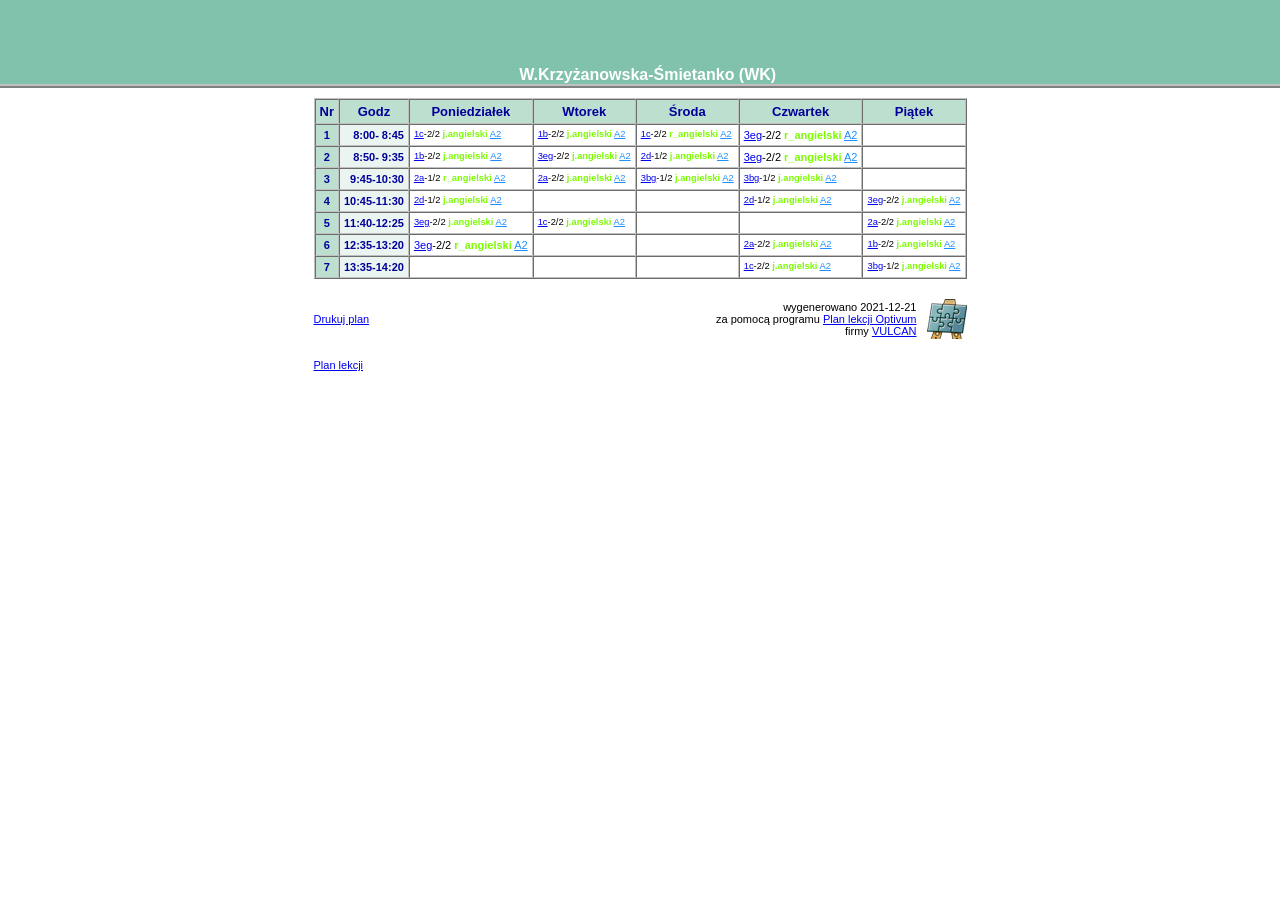
<file: zad5/plany/n12.html>
<html><head>
<meta http-equiv="Content-Type" content="text/html; charset=utf-8">
<meta http-equiv="Content-Language" content="pl">
<meta name="description" content="./n Plan lekcji nauczyciela W.Krzyżanowska-Śmietanko (WK)/n utworzony za pomoc± programu Plan lekcji Optivum firmy VULCAN">
<title>Plan lekcji nauczyciela - W.Krzyżanowska-Śmietanko (WK)</title>
<link rel="stylesheet" href="../css/plan.css" type="text/css">
<script language="JavaScript1.2" type="text/javascript" src="../scripts/plan.js"></script>
</head>
<body>
<table border="0" cellpadding="0" cellspacing="0" width="100%" class="tabtytul">
<tr>
<td class="tytul">
<img src="../images/pusty.gif" height="80" width="1">
<span class="tytulnapis">W.Krzyżanowska-Śmietanko (WK)</span></td></tr></table>
<div align="center">
<table border="0" cellpadding="10" cellspacing="0">
<tr><td colspan="2">
<table border="1" cellspacing="0" cellpadding="4" class="tabela">
<tr>
<th>Nr</th>
<th>Godz</th>
<th>Poniedziałek</th>
<th>Wtorek</th>
<th>Środa</th>
<th>Czwartek</th>
<th>Piątek</th>
</tr>
<tr>
<td class="nr">1</td>
<td class="g"> 8:00- 8:45</td>
<td class="l"><span style="font-size:85%"><a href="o3.html" class="o">1c</a>-2/2 <span class="p">j.angielski</span> <a href="s22.html" class="s">A2</a><br></span></td>
<td class="l"><span style="font-size:85%"><a href="o2.html" class="o">1b</a>-2/2 <span class="p">j.angielski</span> <a href="s22.html" class="s">A2</a><br></span></td>
<td class="l"><span style="font-size:85%"><a href="o3.html" class="o">1c</a>-2/2 <span class="p">r_angielski</span> <a href="s22.html" class="s">A2</a><br></span></td>
<td class="l"><a href="o23.html" class="o">3eg</a>-2/2 <span class="p">r_angielski</span> <a href="s22.html" class="s">A2</a><br></td>
<td class="l">&nbsp;</td>
</tr>
<tr>
<td class="nr">2</td>
<td class="g"> 8:50- 9:35</td>
<td class="l"><span style="font-size:85%"><a href="o2.html" class="o">1b</a>-2/2 <span class="p">j.angielski</span> <a href="s22.html" class="s">A2</a><br></span></td>
<td class="l"><span style="font-size:85%"><a href="o23.html" class="o">3eg</a>-2/2 <span class="p">j.angielski</span> <a href="s22.html" class="s">A2</a><br></span></td>
<td class="l"><span style="font-size:85%"><a href="o10.html" class="o">2d</a>-1/2 <span class="p">j.angielski</span> <a href="s22.html" class="s">A2</a><br></span></td>
<td class="l"><a href="o23.html" class="o">3eg</a>-2/2 <span class="p">r_angielski</span> <a href="s22.html" class="s">A2</a><br></td>
<td class="l">&nbsp;</td>
</tr>
<tr>
<td class="nr">3</td>
<td class="g"> 9:45-10:30</td>
<td class="l"><span style="font-size:85%"><a href="o7.html" class="o">2a</a>-1/2 <span class="p">r_angielski</span> <a href="s22.html" class="s">A2</a><br></span></td>
<td class="l"><span style="font-size:85%"><a href="o7.html" class="o">2a</a>-2/2 <span class="p">j.angielski</span> <a href="s22.html" class="s">A2</a><br></span></td>
<td class="l"><span style="font-size:85%"><a href="o20.html" class="o">3bg</a>-1/2 <span class="p">j.angielski</span> <a href="s22.html" class="s">A2</a><br></span></td>
<td class="l"><span style="font-size:85%"><a href="o20.html" class="o">3bg</a>-1/2 <span class="p">j.angielski</span> <a href="s22.html" class="s">A2</a><br></span></td>
<td class="l">&nbsp;</td>
</tr>
<tr>
<td class="nr">4</td>
<td class="g">10:45-11:30</td>
<td class="l"><span style="font-size:85%"><a href="o10.html" class="o">2d</a>-1/2 <span class="p">j.angielski</span> <a href="s22.html" class="s">A2</a><br></span></td>
<td class="l">&nbsp;</td>
<td class="l">&nbsp;</td>
<td class="l"><span style="font-size:85%"><a href="o10.html" class="o">2d</a>-1/2 <span class="p">j.angielski</span> <a href="s22.html" class="s">A2</a><br></span></td>
<td class="l"><span style="font-size:85%"><a href="o23.html" class="o">3eg</a>-2/2 <span class="p">j.angielski</span> <a href="s22.html" class="s">A2</a><br></span></td>
</tr>
<tr>
<td class="nr">5</td>
<td class="g">11:40-12:25</td>
<td class="l"><span style="font-size:85%"><a href="o23.html" class="o">3eg</a>-2/2 <span class="p">j.angielski</span> <a href="s22.html" class="s">A2</a><br></span></td>
<td class="l"><span style="font-size:85%"><a href="o3.html" class="o">1c</a>-2/2 <span class="p">j.angielski</span> <a href="s22.html" class="s">A2</a><br></span></td>
<td class="l">&nbsp;</td>
<td class="l">&nbsp;</td>
<td class="l"><span style="font-size:85%"><a href="o7.html" class="o">2a</a>-2/2 <span class="p">j.angielski</span> <a href="s22.html" class="s">A2</a><br></span></td>
</tr>
<tr>
<td class="nr">6</td>
<td class="g">12:35-13:20</td>
<td class="l"><a href="o23.html" class="o">3eg</a>-2/2 <span class="p">r_angielski</span> <a href="s22.html" class="s">A2</a><br></td>
<td class="l">&nbsp;</td>
<td class="l">&nbsp;</td>
<td class="l"><span style="font-size:85%"><a href="o7.html" class="o">2a</a>-2/2 <span class="p">j.angielski</span> <a href="s22.html" class="s">A2</a><br></span></td>
<td class="l"><span style="font-size:85%"><a href="o2.html" class="o">1b</a>-2/2 <span class="p">j.angielski</span> <a href="s22.html" class="s">A2</a><br></span></td>
</tr>
<tr>
<td class="nr">7</td>
<td class="g">13:35-14:20</td>
<td class="l">&nbsp;</td>
<td class="l">&nbsp;</td>
<td class="l">&nbsp;</td>
<td class="l"><span style="font-size:85%"><a href="o3.html" class="o">1c</a>-2/2 <span class="p">j.angielski</span> <a href="s22.html" class="s">A2</a><br></span></td>
<td class="l"><span style="font-size:85%"><a href="o20.html" class="o">3bg</a>-1/2 <span class="p">j.angielski</span> <a href="s22.html" class="s">A2</a><br></span></td>
</tr>
</table>
</td></tr>
<tr><td align="left"><a href="javascript:window.print()">Drukuj plan</a></td><td class="op" align="right">
<table border="0" cellpadding="0" cellspacing="0">
<tr><td align="right">
wygenerowano 2021-12-21<br>
za pomocą programu
<a href="http://www.vulcan.edu.pl/dla_szkol/optivum/plan_lekcji/Strony/wstep.aspx" target="_blank">Plan lekcji Optivum</a><br>
firmy <a href="http://www.vulcan.edu.pl/" target="_blank">VULCAN</a></td>
<td><img border="0" src="../images/plan_logo.gif" style="margin-left:10" alt="logo programu Plan lekcji Optivum" width="40" height="40"></td>
</tr></table>
<tr><td>
<script type="text/javascript" src="../scripts/powrot.js"></script>
</td></tr>
</td></tr></table></div>
</body>
</html>
</file>
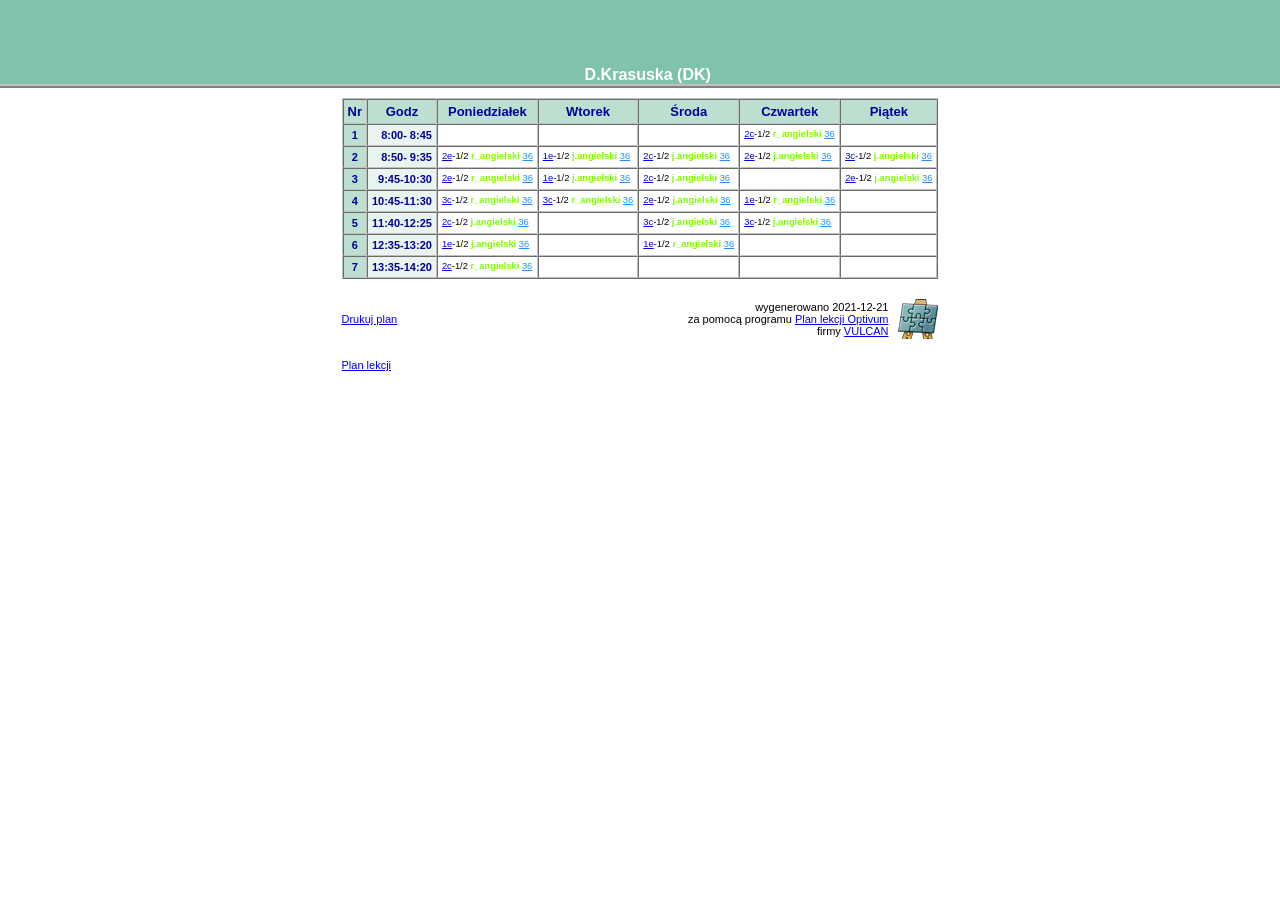
<file: zad5/plany/n13.html>
<html><head>
<meta http-equiv="Content-Type" content="text/html; charset=utf-8">
<meta http-equiv="Content-Language" content="pl">
<meta name="description" content="./n Plan lekcji nauczyciela D.Krasuska (DK)/n utworzony za pomoc± programu Plan lekcji Optivum firmy VULCAN">
<title>Plan lekcji nauczyciela - D.Krasuska (DK)</title>
<link rel="stylesheet" href="../css/plan.css" type="text/css">
<script language="JavaScript1.2" type="text/javascript" src="../scripts/plan.js"></script>
</head>
<body>
<table border="0" cellpadding="0" cellspacing="0" width="100%" class="tabtytul">
<tr>
<td class="tytul">
<img src="../images/pusty.gif" height="80" width="1">
<span class="tytulnapis">D.Krasuska (DK)</span></td></tr></table>
<div align="center">
<table border="0" cellpadding="10" cellspacing="0">
<tr><td colspan="2">
<table border="1" cellspacing="0" cellpadding="4" class="tabela">
<tr>
<th>Nr</th>
<th>Godz</th>
<th>Poniedziałek</th>
<th>Wtorek</th>
<th>Środa</th>
<th>Czwartek</th>
<th>Piątek</th>
</tr>
<tr>
<td class="nr">1</td>
<td class="g"> 8:00- 8:45</td>
<td class="l">&nbsp;</td>
<td class="l">&nbsp;</td>
<td class="l">&nbsp;</td>
<td class="l"><span style="font-size:85%"><a href="o9.html" class="o">2c</a>-1/2 <span class="p">r_angielski</span> <a href="s28.html" class="s">36</a><br></span></td>
<td class="l">&nbsp;</td>
</tr>
<tr>
<td class="nr">2</td>
<td class="g"> 8:50- 9:35</td>
<td class="l"><span style="font-size:85%"><a href="o11.html" class="o">2e</a>-1/2 <span class="p">r_angielski</span> <a href="s28.html" class="s">36</a><br></span></td>
<td class="l"><span style="font-size:85%"><a href="o5.html" class="o">1e</a>-1/2 <span class="p">j.angielski</span> <a href="s28.html" class="s">36</a><br></span></td>
<td class="l"><span style="font-size:85%"><a href="o9.html" class="o">2c</a>-1/2 <span class="p">j.angielski</span> <a href="s28.html" class="s">36</a><br></span></td>
<td class="l"><span style="font-size:85%"><a href="o11.html" class="o">2e</a>-1/2 <span class="p">j.angielski</span> <a href="s28.html" class="s">36</a><br></span></td>
<td class="l"><span style="font-size:85%"><a href="o15.html" class="o">3c</a>-1/2 <span class="p">j.angielski</span> <a href="s28.html" class="s">36</a><br></span></td>
</tr>
<tr>
<td class="nr">3</td>
<td class="g"> 9:45-10:30</td>
<td class="l"><span style="font-size:85%"><a href="o11.html" class="o">2e</a>-1/2 <span class="p">r_angielski</span> <a href="s28.html" class="s">36</a><br></span></td>
<td class="l"><span style="font-size:85%"><a href="o5.html" class="o">1e</a>-1/2 <span class="p">j.angielski</span> <a href="s28.html" class="s">36</a><br></span></td>
<td class="l"><span style="font-size:85%"><a href="o9.html" class="o">2c</a>-1/2 <span class="p">j.angielski</span> <a href="s28.html" class="s">36</a><br></span></td>
<td class="l">&nbsp;</td>
<td class="l"><span style="font-size:85%"><a href="o11.html" class="o">2e</a>-1/2 <span class="p">j.angielski</span> <a href="s28.html" class="s">36</a><br></span></td>
</tr>
<tr>
<td class="nr">4</td>
<td class="g">10:45-11:30</td>
<td class="l"><span style="font-size:85%"><a href="o15.html" class="o">3c</a>-1/2 <span class="p">r_angielski</span> <a href="s28.html" class="s">36</a><br></span></td>
<td class="l"><span style="font-size:85%"><a href="o15.html" class="o">3c</a>-1/2 <span class="p">r_angielski</span> <a href="s28.html" class="s">36</a><br></span></td>
<td class="l"><span style="font-size:85%"><a href="o11.html" class="o">2e</a>-1/2 <span class="p">j.angielski</span> <a href="s28.html" class="s">36</a><br></span></td>
<td class="l"><span style="font-size:85%"><a href="o5.html" class="o">1e</a>-1/2 <span class="p">r_angielski</span> <a href="s28.html" class="s">36</a><br></span></td>
<td class="l">&nbsp;</td>
</tr>
<tr>
<td class="nr">5</td>
<td class="g">11:40-12:25</td>
<td class="l"><span style="font-size:85%"><a href="o9.html" class="o">2c</a>-1/2 <span class="p">j.angielski</span> <a href="s28.html" class="s">36</a><br></span></td>
<td class="l">&nbsp;</td>
<td class="l"><span style="font-size:85%"><a href="o15.html" class="o">3c</a>-1/2 <span class="p">j.angielski</span> <a href="s28.html" class="s">36</a><br></span></td>
<td class="l"><span style="font-size:85%"><a href="o15.html" class="o">3c</a>-1/2 <span class="p">j.angielski</span> <a href="s28.html" class="s">36</a><br></span></td>
<td class="l">&nbsp;</td>
</tr>
<tr>
<td class="nr">6</td>
<td class="g">12:35-13:20</td>
<td class="l"><span style="font-size:85%"><a href="o5.html" class="o">1e</a>-1/2 <span class="p">j.angielski</span> <a href="s28.html" class="s">36</a><br></span></td>
<td class="l">&nbsp;</td>
<td class="l"><span style="font-size:85%"><a href="o5.html" class="o">1e</a>-1/2 <span class="p">r_angielski</span> <a href="s28.html" class="s">36</a><br></span></td>
<td class="l">&nbsp;</td>
<td class="l">&nbsp;</td>
</tr>
<tr>
<td class="nr">7</td>
<td class="g">13:35-14:20</td>
<td class="l"><span style="font-size:85%"><a href="o9.html" class="o">2c</a>-1/2 <span class="p">r_angielski</span> <a href="s28.html" class="s">36</a><br></span></td>
<td class="l">&nbsp;</td>
<td class="l">&nbsp;</td>
<td class="l">&nbsp;</td>
<td class="l">&nbsp;</td>
</tr>
</table>
</td></tr>
<tr><td align="left"><a href="javascript:window.print()">Drukuj plan</a></td><td class="op" align="right">
<table border="0" cellpadding="0" cellspacing="0">
<tr><td align="right">
wygenerowano 2021-12-21<br>
za pomocą programu
<a href="http://www.vulcan.edu.pl/dla_szkol/optivum/plan_lekcji/Strony/wstep.aspx" target="_blank">Plan lekcji Optivum</a><br>
firmy <a href="http://www.vulcan.edu.pl/" target="_blank">VULCAN</a></td>
<td><img border="0" src="../images/plan_logo.gif" style="margin-left:10" alt="logo programu Plan lekcji Optivum" width="40" height="40"></td>
</tr></table>
<tr><td>
<script type="text/javascript" src="../scripts/powrot.js"></script>
</td></tr>
</td></tr></table></div>
</body>
</html>
</file>
<file: zad5/css/lista.css>
body{
	background-color:#FFD700;
	color:#000000;
	font:11px verdana,sans-serif;
	margin:10}
h4{
	font:bold 11px verdana,sans-serif;
	margin-bottom:0}
ul{
	margin-top:0}
p{
	font:bold 11px verdana,sans-serif}
a:link{color:#000099}
a:visited{color:#5377b6}
a:hover{color:#000099;text-decoration:none}
a.pp:link,a.pp:visited{color:#000099;font-weight:bold}
a.pp:hover{text-decoration:none}
.logo{text-align:center;margin-bottom:10px}
</file>
<file: zad5/css/plan.css>
body{
	background-color:#ffffff;
	color:#000000;
	font:11px verdana,sans-serif;
	overflow:auto;
	margin:0}
.tabtytul{ /* tabelka z grafik� (nag��wek) */
	background-color:#80c2ab;
	border-bottom:2px solid #808080}
.tytul{ /* kom�rka z tytu�em */
	background-color:#80c2ab;
	color:#ffffff;
	height:80px;
	font:bold 16px verdana,sans-serif;
	border-bottom:2px solid #c0c0c0;
	text-align:center}
.tytulnapis{ /* tytu� strony z cieniem (tylko IE) */
	padding-left:10px;width:400px;height:60px;filter:Shadow(Color=#666666,Direction=150)}
.tabela{ /* tabela z planem */
	border-color:#c0c0c0}
td{
	font-size:11px}
th{
	background-color:#bddfd0;
	color:#000099;
	font-size:13px}
td.g{ /* godzina */
	background-color:#eaf4f0;
	color:#000099;
	font-weight:bold;
	vertical-align:middle;
	text-align:right;
	white-space:nowrap}
td.nr{ /* numer lekcji */
	background-color:#bddfd0;
	color:#000099;
	font-weight:bold;
	text-align:center;
	vertical-align:middle}
td.l{ /* lekcja */
	background-color:#ffffff;
	color:#000000;
	vertical-align:top}
a.n{ /* nauczyciel */
	color:#1E90FF}
a.s{ /* sala */
	color:#1E90FF}
a.k{ /* klasa */
	color:#1E90FF}
.p{ /* przedmiot */
	color:#7CFC00;
	font-weight:bold}
.op{ /* napis */
	font:10px verdana,sans-serif}
@media print{
.tabtytul{ /* nag��wek do druku */
	display:none}
}
</file>
